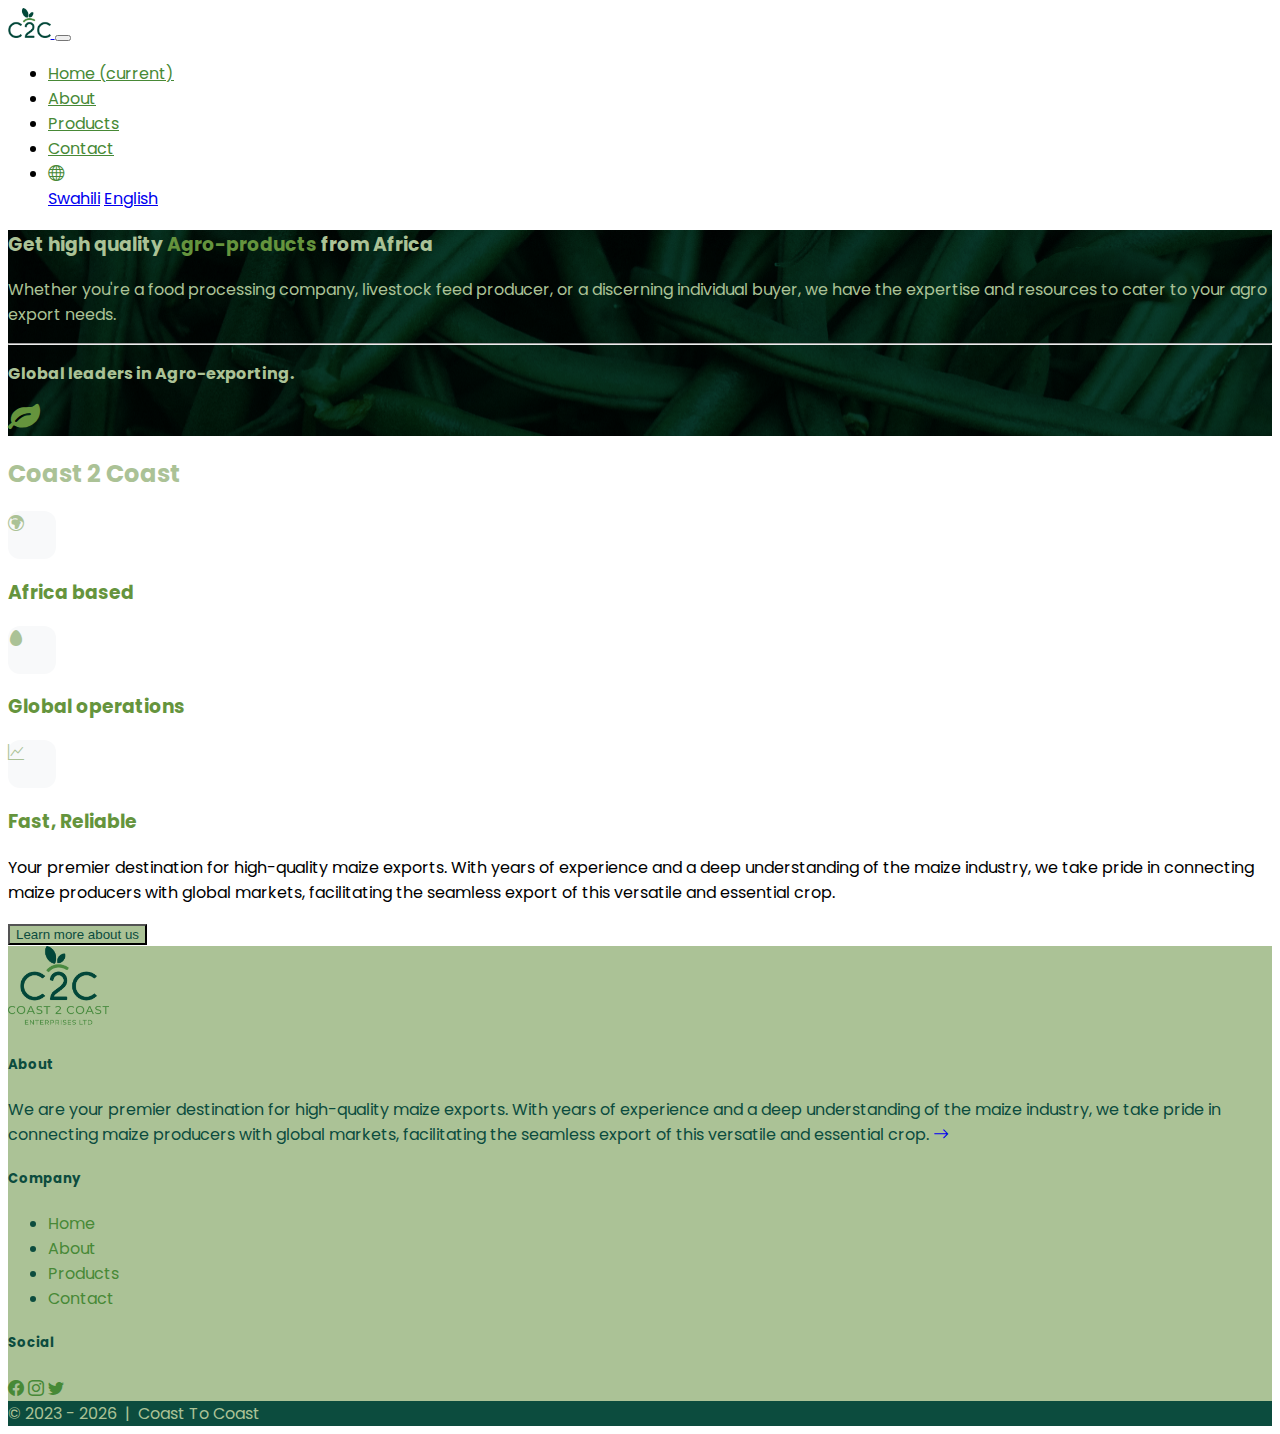
<file: index.html>
<!DOCTYPE html>
<html lang="en">

<head>
    <meta charset="UTF-8">
    <meta http-equiv="X-UA-Compatible" content="IE=edge">
    <meta name="viewport" content="width=device-width, initial-scale=1.0">
    <title>Coast2Coast - Home</title>

    <!-- Favicon -->
    <link rel="apple-touch-icon" sizes="180x180" href="/apple-touch-icon.png">
    <link rel="icon" type="image/png" sizes="32x32" href="/favicon-32x32.png">
    <link rel="icon" type="image/png" sizes="16x16" href="/favicon-16x16.png">
    <link rel="manifest" href="/site.webmanifest">
    <link rel="mask-icon" href="/safari-pinned-tab.svg" color="#5bbad5">
    <meta name="msapplication-TileColor" content="#da532c">
    <meta name="theme-color" content="#ffffff">

    <!-- Custom Styles -->
    <link rel="stylesheet" href="res/css/c2c.css">

    <!-- Bootstrap CDN -->
    <link href="https://cdn.jsdelivr.net/npm/bootstrap@5.0.2/dist/css/bootstrap.min.css" rel="stylesheet"
        integrity="sha384-EVSTQN3/azprG1Anm3QDgpJLIm9Nao0Yz1ztcQTwFspd3yD65VohhpuuCOmLASjC" crossorigin="anonymous">
    <script src="https://cdn.jsdelivr.net/npm/bootstrap@5.0.2/dist/js/bootstrap.bundle.min.js"
        integrity="sha384-MrcW6ZMFYlzcLA8Nl+NtUVF0sA7MsXsP1UyJoMp4YLEuNSfAP+JcXn/tWtIaxVXM"
        crossorigin="anonymous"></script>

    <!-- Bootstrap icons CDN -->
    <link rel="stylesheet" href="https://cdn.jsdelivr.net/npm/bootstrap-icons@1.10.5/font/bootstrap-icons.css">

    <!-- FontAwesome Icons -->
    <link rel="stylesheet" href="https://cdn.jsdelivr.net/npm/font-awesome@4.7.0/css/font-awesome.min.css">

    <!-- Google fonts -->
    <link rel="preconnect" href="https://fonts.googleapis.com">
    <link rel="preconnect" href="https://fonts.gstatic.com" crossorigin>
    <link
        href="https://fonts.googleapis.com/css2?family=Poppins:ital,wght@0,100;0,200;0,300;0,400;0,500;0,600;0,700;0,800;0,900;1,100;1,200;1,300;1,400;1,500;1,600;1,700;1,800;1,900&display=swap"
        rel="stylesheet">

    <style>
        .feature-icon {
            width: 4rem;
            height: 4rem;
            border-radius: .75rem;
        }

        .icon-square {
            width: 3rem;
            height: 3rem;
            border-radius: .75rem;
        }

        .text-shadow-1 {
            text-shadow: 0 .125rem .25rem rgba(0, 0, 0, .25);
        }

        .text-shadow-2 {
            text-shadow: 0 .25rem .5rem rgba(0, 0, 0, .25);
        }

        .text-shadow-3 {
            text-shadow: 0 .5rem 1.5rem rgba(0, 0, 0, .25);
        }

        .card-cover {
            background-repeat: no-repeat;
            background-position: center center;
            background-size: cover;
        }

        .feature-icon-small {
            width: 3rem;
            height: 3rem;
        }
    </style>

</head>

<body>
    <header>
        <nav class="navbar navbar-expand-sm navbar-light bg-light">
            <div class="container">
                <a class="navbar-brand" href="#">
                    <img src="./res/images/logo/c2c-symbol.png" alt="coast-to-coast-logo" id="topLogo">
                </a>
                <button class="navbar-toggler d-lg-none" type="button" data-bs-toggle="collapse"
                    data-bs-target="#collapsibleNavId" aria-controls="collapsibleNavId" aria-expanded="false"
                    aria-label="Toggle navigation">
                    <span class="navbar-toggler-icon"></span>
                </button>
                <div class="collapse navbar-collapse ml-auto" id="collapsibleNavId">
                    <ul class="navbar-nav ms-auto mt-2 mt-lg-0 text-end">
                        <li class="nav-item">
                            <a class="nav-link active" href="index.html" aria-current="page">Home <span
                                    class="visually-hidden">(current)</span></a>
                        </li>
                        <li class="nav-item">
                            <a class="nav-link" href="about.html">About</a>
                        </li>
                        <li class="nav-item">
                            <a class="nav-link" href="products.html">Products</a>
                        </li>
                        <li class="nav-item">
                            <a class="nav-link" href="contact.html">Contact</a>
                        </li>
                        <li class="nav-item dropdown">
                            <a class="nav-link dropdown-toggle" href="#" id="langs" data-bs-toggle="dropdown"
                                aria-haspopup="true" aria-expanded="false">
                                <i class="bi bi-globe"></i>
                            </a>
                            <div class="dropdown-menu dropdown-menu-end" aria-labelledby="dropdownId" id="langsDrop">
                                <a class="dropdown-item" href="#">Swahili</a>
                                <a class="dropdown-item" href="#">English</a>
                            </div>
                        </li>
                    </ul>
                </div>
            </div>
        </nav>
    </header>

    <!-- beginning of page contents -->
    <main class="pb-5">
        <!-- <div class="jumbo-carousel carousel-fade"> -->
            <!-- jumbo based on carousel -->
            <!-- <div id="jumboCarousel" class="carousel slide" data-bs-ride="carousel"
                style="background-color: #0C4C3Eff;background-blend-mode: multiply;">
                <div class="carousel-inner">
                    <div class="carousel-item active">
                        <img src="./res/images/imgs/tea-farm.png" class="d-block w-100 img-fluid" alt="...">
                        <div class="carousel-caption d-md-block py-5">
                            <h3 class="display-5 fw-bold">Get high quality <span id="prod">Agro-products</span> from
                                Africa</h3>
                            <p class="fs-4 text-start mb-5">
                                Lorem ipsum dolor sit amet, consectetur adipisicing elit. Dolores perferendis est aut
                                amet vitae tempore consequatur, ex quaerat fugit velit, deleniti pariatur? Voluptatum
                                cum mollitia quod, quae suscipit molestias et.
                            </p>
                            <a href="#begin">
                                <i class="fa fa-leaf jumbo-icon fa-2x" aria-hidden="true"></i>
                            </a>
                            <div class="vertical-space my-5 py-5 py-xs-1 py-sm-1">

                            </div>
                        </div>
                    </div>
                    <div class="carousel-item">
                        <img src="./res/images/imgs/beans.png" class="d-block w-100 img-fluid" alt="...">
                        <div class="carousel-caption d-md-block">
                            <h3 class="display-5 fw-bold">Get high quality <span id="prod">Agro-products</span> from
                                Africa</h3>
                            <p class="fs-4 text-start">
                                Lorem ipsum dolor sit amet, consectetur adipisicing elit. Dolores perferendis est aut
                                amet vitae tempore consequatur, ex quaerat fugit velit, deleniti pariatur? Voluptatum
                                cum mollitia quod, quae suscipit molestias et.
                            </p>
                            <a href="#begin">
                                <i class="fa fa-leaf jumbo-icon fa-2x" aria-hidden="true"></i>
                            </a>
                        </div>
                    </div>
                    <div class="carousel-item">
                        <img src="./res/images/imgs/sunflower.png" class="d-block w-100 img-fluid" alt="...">
                        <div class="carousel-caption d-md-block">
                            <h3 class="display-5 fw-bold">Get high quality <span id="prod">Agro-products</span> from
                                Africa
                            </h3>
                            <p class="fs-4 text-start">
                                Lorem ipsum dolor sit amet, consectetur adipisicing elit. Dolores perferendis est aut
                                amet vitae tempore consequatur, ex quaerat fugit velit, deleniti pariatur? Voluptatum
                                cum mollitia quod, quae suscipit molestias et.
                            </p>
                            <a href="#begin">
                                <i class="fa fa-leaf jumbo-icon fa-2x" aria-hidden="true"></i>
                            </a>
                        </div>
                    </div>
                </div>
            </div>-->
            <!-- end of carousel based jumbo -->
            <!-- End of jumbotron -->
        </div>

        <div class="jumbo-new img-fluid py-5" id="jumboNew">
            <div class="container">
                <div class="jumbotron jumbotron-fluid">
                    <h3 class="display-5 fw-bold">Get high quality <span id="prod">Agro-products</span> from
                        Africa
                    </h3>
                    <p class="lead">
                        Whether you're a food processing company, livestock feed producer, or a discerning individual buyer, we 
                        have the expertise and resources to cater to your agro export needs.</p>
                    <hr class="my-4">
                    <p>
                        <b>Global leaders in Agro-exporting.</b>
                    </p>
                    <div class="vertical-space my-4 py-4">

                    </div>
                    <a href="#begin">
                        <i class="fa fa-leaf jumbo-icon fa-2x" aria-hidden="true"></i>
                    </a>
                </div>
            </div>
        </div>

        <div class="container">
            <h2 class="page-title pt-5" id="begin">Coast 2 Coast</h2>
        </div>

        <div class="container">
            <div class="row pt-2 row-cols-1 row-cols-lg-3">
                <div class="col d-flex align-items-start">
                    <div
                        class="icon-square text-body-emphasis bg-body-secondary d-inline-flex align-items-center justify-content-center fs-4 flex-shrink-0 me-3">
                        <i class="bi bi-globe-europe-africa home-icon" width="1em" height="1em"></i>
                    </div>
                    <div>
                        <h3 class="fs-2 text-body-emphasis feats">Africa based</h3>
                        <!-- <p>
                            From the heart of Africa, we provide the best agro exports to the World with high quality and
                            
                        </p> -->
                    </div>
                </div>
                <div class="col d-flex align-items-start">
                    <div
                        class="icon-square text-body-emphasis bg-body-secondary d-inline-flex align-items-center justify-content-center fs-4 flex-shrink-0 me-3">
                        <i class="bi bi-egg-fill home-icon" width="1em" height="1em"></i>
                    </div>
                    <div>
                        <h3 class="fs-2 text-body-emphasis feats">Global operations</h3>
                        <!-- <p>
                            We are top providers of high-quality agricultural products globally. We
                            prioritize sustainability, responsible farming practices, and economic growth in the agricultural
                            sector.
                        </p> -->
                    </div>
                </div>
                <div class="col d-flex align-items-start">
                    <div
                        class="icon-square text-body-emphasis bg-body-secondary d-inline-flex align-items-center justify-content-center fs-4 flex-shrink-0 me-3">
                        <i class="bi bi-graph-up home-icon" width="1em" height="1em"></i>
                    </div>
                    <div>
                        <h3 class="fs-2 text-body-emphasis feats">Fast, Reliable</h3>
                        <!-- <p>
                            If you are looking for fast and reliable service, Coast2Coast is the best choice
                            we value our time so yours. We value your choice to work with us, we will never let you down.
                        </p> -->
                    </div>
                </div>
            </div>
            <div class="row">
                <p class="pt-5">
                    Your premier destination for high-quality maize exports. With years of experience and a deep understanding of the maize industry, we take pride in
                    connecting maize producers with global markets, facilitating the seamless export of this versatile and essential crop.
                    <br>
                </p>
            </div>
            <button type="button" class="btn btn-link abt-btn-link" id="homeBtn">
                <a href="about.html" id="abtLink">
                    Learn more about us
                </a>
            </button>
        </div>
    </main>

    <footer class="page-footer font-small">
        <div class="pt-5 pb-4" id="footerContent">
            <div class="container text-md-left">
                <div class="row">
                    <div class="col-md-3 mb-3">
                        <img src="./res/images/logo/c2c.png" alt="c2c-footer-logo" id="footerLogo">
                    </div>
                    <div class="col-md-5 mt-md-0 mt-3 mb-3">
                        <h5 class="text">About</h5>
                        <p>We are your premier destination for high-quality maize
                            exports. With years of experience and a deep understanding of the maize
                            industry, we take pride in connecting maize producers with global
                            markets, facilitating the seamless export of this versatile and
                            essential crop.
                            <a href="about.html">
                                <i class="bi bi-arrow-right"></i>
                            </a>
                        </p>
                    </div>
                    <!-- <hr class="clearfix w-100 d-md-none pb-3"> -->
                    <div class="col-md-2 mb-md-0 mb-3">
                        <h5 class="text">Company</h5>
                        <ul class="list-unstyled">
                            <li class="ft-nav-link">
                                <a href="index.html">Home</a>
                            </li>
                            <li class="ft-nav-link">
                                <a href="about.html">About</a>
                            </li>
                            <li class="ft-nav-link">
                                <a href="products.html">Products</a>
                            </li>
                            <li class="ft-nav-link">
                                <a href="contact.html">Contact</a>
                            </li>
                        </ul>
                    </div>
                    <div class="col-md-2 mb-md-0 mb-3">
                        <h5 class="text">Social</h5>
                        <a href="#!" class="footer-link">
                            <i class="bi bi-facebook footer-social-icon"></i>
                        </a>
                        <a href="#!" class="footer-link">
                            <i class="bi bi-instagram footer-social-icon"></i>
                        </a>
                        <a href="#!" class="footer-link">
                            <i class="bi bi-twitter footer-social-icon"></i>
                        </a>
                    </div>
                </div>
            </div>
        </div>
        <div class="footer-copyright text-center py-3" id="copyleft">© 2023 -
            <script>
                document.write(new Date().getFullYear());
            </script>
            &nbsp;|&nbsp;
            <a href="#" class="copyleft-link">Coast To Coast</a>
        </div>
    </footer>

    <!-- Scripts -->
    <script src="https://cdn.jsdelivr.net/npm/jquery@3.6.1/dist/jquery.slim.min.js"></script>
    <script src="https://cdn.jsdelivr.net/npm/popper.js@1.16.1/dist/umd/popper.min.js"></script>
    <script src="https://cdn.jsdelivr.net/npm/bootstrap@4.6.2/dist/js/bootstrap.bundle.min.js"></script>
    <!-- WhatsApp btn -->
    <script src="./res/js/whatsapp-btn.js"></script>
    <script src="./res/js/custom-carousel.js"></script>
</body>

</html>
</file>
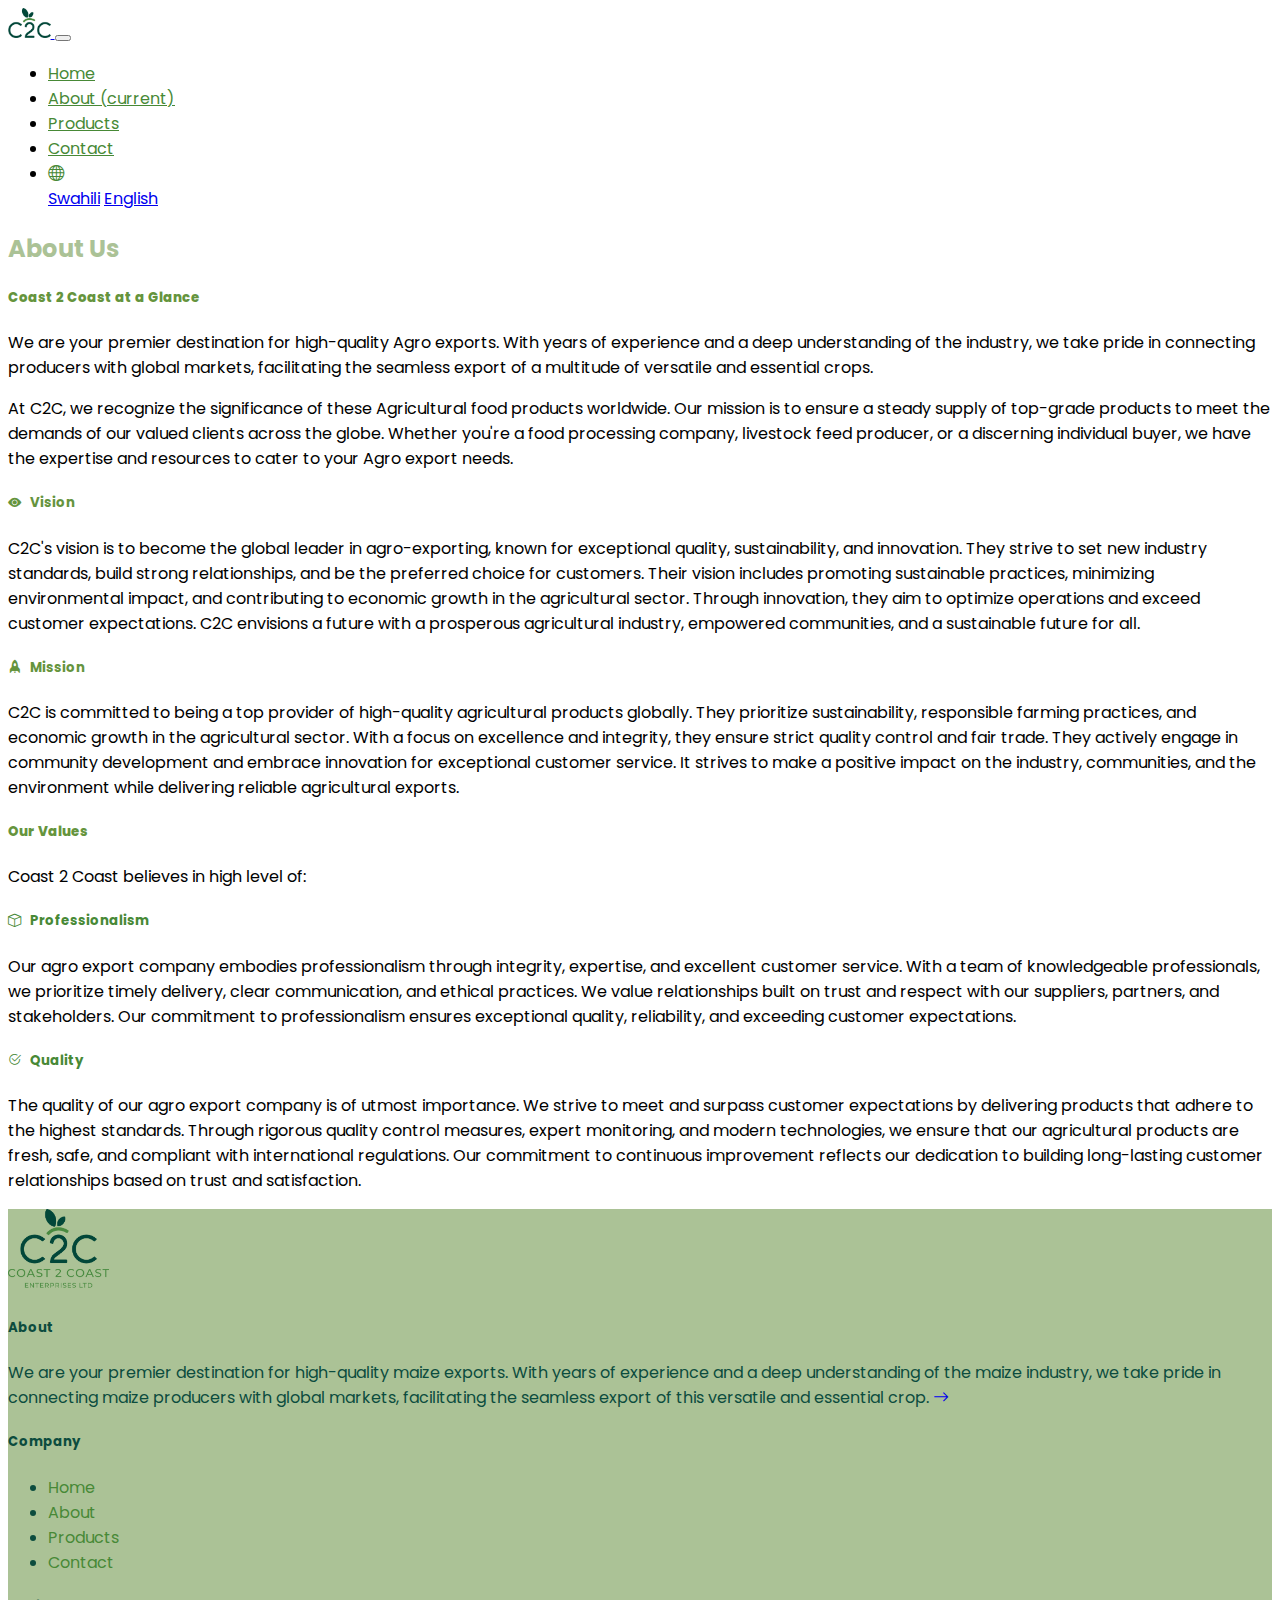
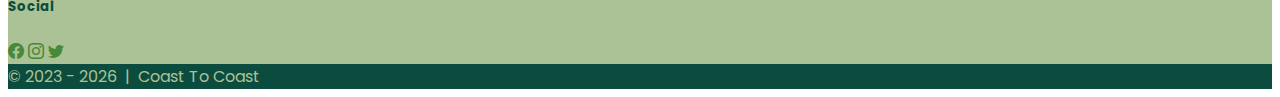
<file: about.html>
<!DOCTYPE html>
<html lang="en">

<head>
    <meta charset="UTF-8">
    <meta http-equiv="X-UA-Compatible" content="IE=edge">
    <meta name="viewport" content="width=device-width, initial-scale=1.0">
    <title>Coast To Coast - About Us</title>

    <!-- Favicon -->
    <link rel="apple-touch-icon" sizes="180x180" href="/apple-touch-icon.png">
    <link rel="icon" type="image/png" sizes="32x32" href="/favicon-32x32.png">
    <link rel="icon" type="image/png" sizes="16x16" href="/favicon-16x16.png">
    <link rel="manifest" href="/site.webmanifest">
    <link rel="mask-icon" href="/safari-pinned-tab.svg" color="#5bbad5">
    <meta name="msapplication-TileColor" content="#da532c">
    <meta name="theme-color" content="#ffffff">

    <!-- Custom Styles -->
    <link rel="stylesheet" href="res/css/c2c.css">

    <!-- Bootstrap CDN -->
    <link href="https://cdn.jsdelivr.net/npm/bootstrap@5.0.2/dist/css/bootstrap.min.css" rel="stylesheet"
        integrity="sha384-EVSTQN3/azprG1Anm3QDgpJLIm9Nao0Yz1ztcQTwFspd3yD65VohhpuuCOmLASjC" crossorigin="anonymous">
    <script src="https://cdn.jsdelivr.net/npm/bootstrap@5.0.2/dist/js/bootstrap.bundle.min.js"
        integrity="sha384-MrcW6ZMFYlzcLA8Nl+NtUVF0sA7MsXsP1UyJoMp4YLEuNSfAP+JcXn/tWtIaxVXM"
        crossorigin="anonymous"></script>

    <!-- Bootstrap icons CDN -->
    <link rel="stylesheet" href="https://cdn.jsdelivr.net/npm/bootstrap-icons@1.10.5/font/bootstrap-icons.css">

    <!-- Google fonts -->
    <link rel="preconnect" href="https://fonts.googleapis.com">
    <link rel="preconnect" href="https://fonts.gstatic.com" crossorigin>
    <link
        href="https://fonts.googleapis.com/css2?family=Poppins:ital,wght@0,100;0,200;0,300;0,400;0,500;0,600;0,700;0,800;0,900;1,100;1,200;1,300;1,400;1,500;1,600;1,700;1,800;1,900&display=swap"
        rel="stylesheet">

</head>

<body>
    <header>
        <nav class="navbar navbar-expand-sm navbar-light bg-light">
            <div class="container">
                <a class="navbar-brand" href="#">
                    <img src="./res/images/logo/c2c-symbol.png" alt="coast-to-coast-logo" id="topLogo">
                </a>
                <button class="navbar-toggler d-lg-none" type="button" data-bs-toggle="collapse"
                    data-bs-target="#collapsibleNavId" aria-controls="collapsibleNavId" aria-expanded="false"
                    aria-label="Toggle navigation">
                    <span class="navbar-toggler-icon"></span>
                </button>
                <div class="collapse navbar-collapse ml-auto" id="collapsibleNavId">
                    <ul class="navbar-nav ms-auto mt-2 mt-lg-0 text-end">
                        <li class="nav-item">
                            <a class="nav-link" href="index.html">Home</a>
                        </li>
                        <li class="nav-item">
                            <a class="nav-link active" aria-current="page" href="about.html">About  <span
                                class="visually-hidden">(current)</span></a>
                        </li>
                        <li class="nav-item">
                            <a class="nav-link" href="products.html">Products</a>
                        </li>
                        <li class="nav-item">
                            <a class="nav-link" href="contact.html">Contact</a>
                        </li>
                        <li class="nav-item dropdown">
                            <a class="nav-link dropdown-toggle" href="#" id="langs" data-bs-toggle="dropdown"
                                aria-haspopup="true" aria-expanded="false">
                                <i class="bi bi-globe"></i>
                            </a>
                            <div class="dropdown-menu dropdown-menu-end" aria-labelledby="dropdownId" id="langsDrop">
                                <a class="dropdown-item" href="#">Swahili</a>
                                <a class="dropdown-item" href="#">English</a>
                            </div>
                        </li>
                    </ul>
                </div>
            </div>
        </nav>
    </header>

    <!-- beginning of page contents -->
    <main>

        <section class="pt-5 pb-5">
            <div class="container">
                <h2 class="page-title">About Us</h2>

                <!-- <p class="pb-5"> -->
                    <h5 class="page-subtitle" id="abtGlance">
                        Coast 2 Coast at a Glance
                    </h5>
                    <p>
                        We are your premier destination for high-quality Agro exports. With years of experience
                        and a deep understanding of the industry, we take pride in connecting producers with
                        global markets, facilitating the seamless export of a multitude of versatile and essential crops.
                    </p>
                    <p>
                        At C2C, we recognize the significance of these Agricultural food products worldwide. Our
                        mission is to ensure a steady supply of top-grade products to meet the demands of our
                        valued clients across the globe. Whether you're a food processing company, livestock
                        feed producer, or a discerning individual buyer, we have the expertise and resources to
                        cater to your Agro export needs.
                    </p>
                <!-- </p> -->

                <p class="pt-2">
                    <h5 class="page-subtitle">
                        <i class="bi bi-eye-fill"></i> &nbsp;
                        Vision
                    </h5>
                    <p>
                        C2C's vision is to become the global leader in agro-exporting, known for exceptional quality,
                        sustainability, and innovation. They strive to set new industry standards, build strong
                        relationships, and be the preferred choice for customers. Their vision includes promoting
                        sustainable practices, minimizing environmental impact, and contributing to economic growth in
                        the agricultural sector. Through innovation, they aim to optimize operations and exceed customer
                        expectations. C2C envisions a future with a prosperous agricultural industry, empowered
                        communities, and a sustainable future for all.
                    </p>
                </p>

                <p class="pt-2">
                    <h5 class="page-subtitle">
                        <i class="bi bi-rocket-fill"></i> &nbsp;
                        Mission
                    </h5>
                    <p>
                        C2C is committed to being a top provider of high-quality agricultural products globally. They
                        prioritize sustainability, responsible farming practices, and economic growth in the agricultural
                        sector. With a focus on excellence and integrity, they ensure strict quality control and fair
                        trade. They actively engage in community development and embrace innovation for exceptional
                        customer service. It strives to make a positive impact on the industry, communities, and the
                        environment while delivering reliable agricultural exports.
                    </p>
                </p>
                <p>
                    <h5 class="page-subtitle pt-3" id="abtValues">Our Values</h5>
                    <p>
                        Coast 2 Coast believes in high level of:
                    </p>
                    <div class="row">
                        <div class="col-md-6">
                            <h5 class="about-section-subtitle pb-2">
                                <i class="bi bi-box"></i> &nbsp;
                                Professionalism
                            </h5>
                            <p>
                                Our agro export company embodies professionalism through integrity, expertise,
                                and excellent customer service. With a team of knowledgeable professionals, we
                                prioritize timely delivery, clear communication, and ethical practices. We value
                                relationships built on trust and respect with our suppliers, partners, and
                                stakeholders. Our commitment to professionalism ensures exceptional quality,
                                reliability, and exceeding customer expectations.
                            </p>
                        </div>
                        <div class="col-md-6">
                            <h5 class="about-section-subtitle pb-2">
                                <i class="bi bi-check2-circle"></i> &nbsp;
                                Quality
                            </h5>
                            <p>
                                The quality of our agro export company is of utmost importance. We strive to meet
                                and surpass customer expectations by delivering products that adhere to the highest
                                standards. Through rigorous quality control measures, expert monitoring, and modern
                                technologies, we ensure that our agricultural products are fresh, safe, and
                                compliant with international regulations. Our commitment to continuous improvement
                                reflects our dedication to building long-lasting customer relationships based on
                                trust and satisfaction.
                            </p>
                        </div>
                        <!-- <div class="col-md-4">
                            <h5 class="about-section-subtitle pb-2">
                                <i class="bi bi-box"></i> &nbsp;
                                Quality
                            </h5>
                            <p>
                                The quality of our agro export company is of utmost importance. We strive to meet
                                and surpass customer expectations by delivering products that adhere to the highest
                                standards. Through rigorous quality control measures, expert monitoring, and modern
                                technologies, we ensure that our agricultural products are fresh, safe, and
                                compliant with international regulations. Our commitment to continuous improvement
                                reflects our dedication to building long-lasting customer relationships based on
                                trust and satisfaction.
                            </p>
                        </div> -->
                    </div>
                </p>

            </div>
        </section>

    </main>

    <footer class="page-footer font-small">
        <div class="pt-5 pb-4" id="footerContent">
            <div class="container text-md-left">
                <div class="row">
                    <div class="col-md-3 mb-3">
                        <img src="./res/images/logo/c2c.png" alt="c2c-footer-logo" id="footerLogo">
                    </div>
                    <div class="col-md-5 mt-md-0 mt-3 mb-1">
                        <h5 class="text">About</h5>
                        <p>
                            We are your premier destination for high-quality maize
                            exports. With years of experience and a deep understanding of the maize
                            industry, we take pride in connecting maize producers with global
                            markets, facilitating the seamless export of this versatile and
                            essential crop.
                            <a href="about.html">
                                <i class="bi bi-arrow-right"></i>
                            </a>
                        </p>
                    </div>
                    <!-- <hr class="clearfix w-100 d-md-none pb-3"> -->
                    <div class="col-md-2 mb-md-0 mb-3">
                        <h5 class="text">Company</h5>
                        <ul class="list-unstyled">
                            <li class="ft-nav-link">
                                <a href="index.html">Home</a>
                            </li>
                            <li class="ft-nav-link">
                                <a href="about.html">About</a>
                            </li>
                            <li class="ft-nav-link">
                                <a href="products.html">Products</a>
                            </li>
                            <li class="ft-nav-link">
                                <a href="contact.html">Contact</a>
                            </li>
                        </ul>
                    </div>
                    <div class="col-md-2 mb-md-0 mb-3">
                        <h5 class="text">Social</h5>
                        <a href="#!" class="footer-link">
                            <i class="bi bi-facebook footer-social-icon"></i>
                        </a>
                        <a href="#!" class="footer-link">
                            <i class="bi bi-instagram footer-social-icon"></i>
                        </a>
                        <a href="#!" class="footer-link">
                            <i class="bi bi-twitter footer-social-icon"></i>
                        </a>
                    </div>
                </div>
            </div>
        </div>
        <div class="footer-copyright text-center py-3" id="copyleft">© 2023 -
            <script>
                document.write(new Date().getFullYear());
            </script>
            &nbsp;|&nbsp;
            <a href="#" class="copyleft-link">Coast To Coast</a>
        </div>
    </footer>


    <!-- Scripts -->
    <script src="https://cdn.jsdelivr.net/npm/jquery@3.6.1/dist/jquery.slim.min.js"></script>
    <script src="https://cdn.jsdelivr.net/npm/popper.js@1.16.1/dist/umd/popper.min.js"></script>
    <script src="https://cdn.jsdelivr.net/npm/bootstrap@4.6.2/dist/js/bootstrap.bundle.min.js"></script>
    
    <!-- WhatsApp btn -->
    <script src="./res/js/whatsapp-btn.js"></script>
</body>

</html>
</file>
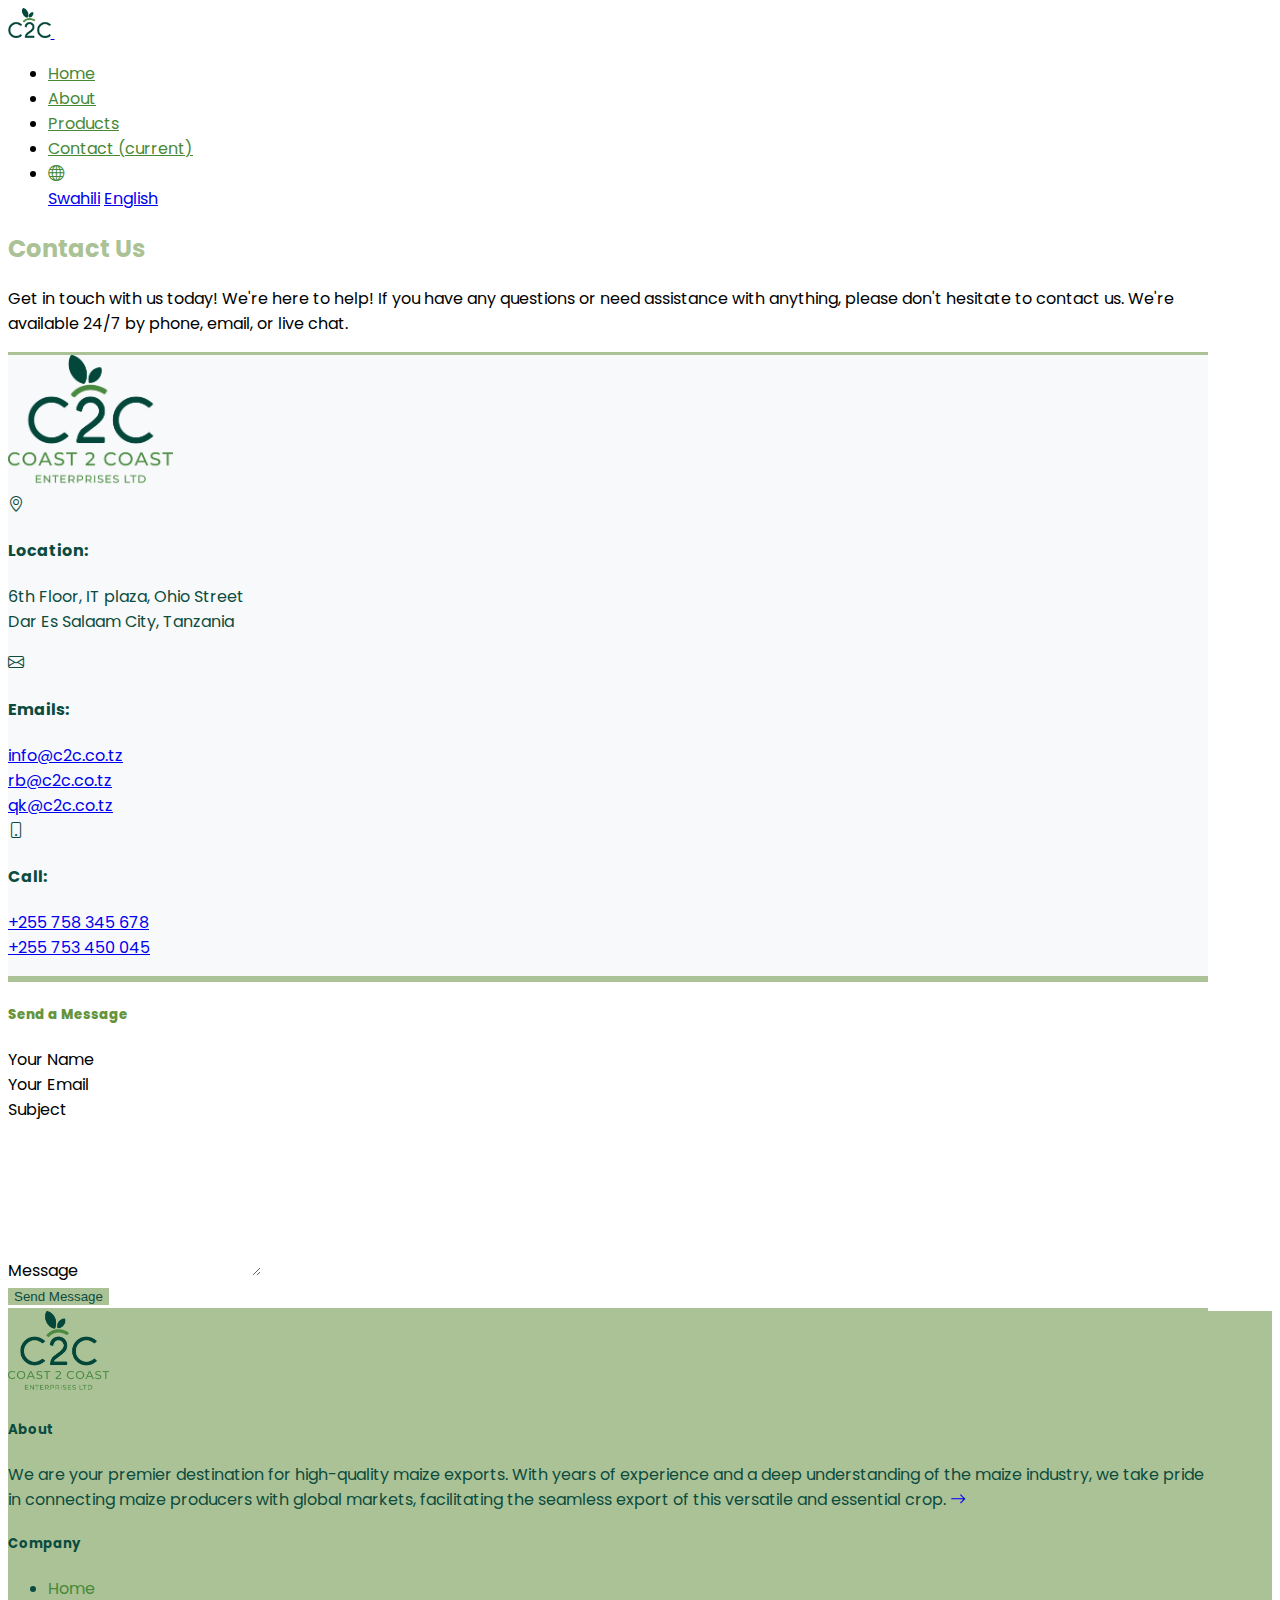
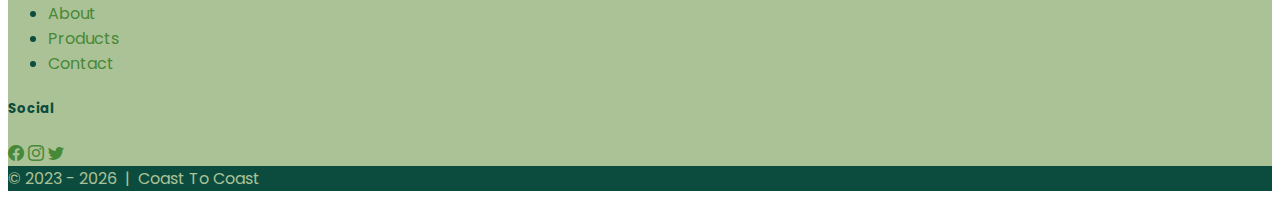
<file: contact.html>
<!DOCTYPE html>
<html lang="en">

<head>
    <meta charset="UTF-8">
    <meta http-equiv="X-UA-Compatible" content="IE=edge">
    <meta name="viewport" content="width=device-width, initial-scale=1.0">
    <title>Coast To Coast - Contact Us</title>

    <!-- Favicon -->
    <link rel="apple-touch-icon" sizes="180x180" href="/apple-touch-icon.png">
    <link rel="icon" type="image/png" sizes="32x32" href="/favicon-32x32.png">
    <link rel="icon" type="image/png" sizes="16x16" href="/favicon-16x16.png">
    <link rel="manifest" href="/site.webmanifest">
    <link rel="mask-icon" href="/safari-pinned-tab.svg" color="#5bbad5">
    <meta name="msapplication-TileColor" content="#da532c">
    <meta name="theme-color" content="#ffffff">

    <!-- Custom Styles -->
    <link rel="stylesheet" href="res/css/c2c.css">
    <link rel="stylesheet" href="res/css/form.css">
    <!-- Bootstrap CDN -->
    <link href="https://cdn.jsdelivr.net/npm/bootstrap@5.0.2/dist/css/bootstrap.min.css" rel="stylesheet"
        integrity="sha384-EVSTQN3/azprG1Anm3QDgpJLIm9Nao0Yz1ztcQTwFspd3yD65VohhpuuCOmLASjC" crossorigin="anonymous">
    <script src="https://cdn.jsdelivr.net/npm/bootstrap@5.0.2/dist/js/bootstrap.bundle.min.js"
        integrity="sha384-MrcW6ZMFYlzcLA8Nl+NtUVF0sA7MsXsP1UyJoMp4YLEuNSfAP+JcXn/tWtIaxVXM"
        crossorigin="anonymous"></script>

    <!-- Bootstrap icons CDN -->
    <link rel="stylesheet" href="https://cdn.jsdelivr.net/npm/bootstrap-icons@1.9.1/font/bootstrap-icons.css">

    <!-- Google fonts -->
    <link rel="preconnect" href="https://fonts.googleapis.com">
    <link rel="preconnect" href="https://fonts.gstatic.com" crossorigin>
    <link
        href="https://fonts.googleapis.com/css2?family=Poppins:ital,wght@0,100;0,200;0,300;0,400;0,500;0,600;0,700;0,800;0,900;1,100;1,200;1,300;1,400;1,500;1,600;1,700;1,800;1,900&display=swap"
        rel="stylesheet">

</head>

<body>
    <header>
        <nav class="navbar navbar-expand-sm navbar-light bg-light">
            <div class="container">
                <a class="navbar-brand" href="#">
                    <img src="./res/images/logo/c2c-symbol.png" alt="coast-to-coast-logo" id="topLogo">
                </a>
                <button class="navbar-toggler d-lg-none" type="button" data-bs-toggle="collapse"
                    data-bs-target="#collapsibleNavId" aria-controls="collapsibleNavId" aria-expanded="false"
                    aria-label="Toggle navigation">
                    <span class="navbar-toggler-icon"></span>
                </button>
                <div class="collapse navbar-collapse ml-auto" id="collapsibleNavId">
                    <ul class="navbar-nav ms-auto mt-2 mt-lg-0 text-end">
                        <li class="nav-item">
                            <a class="nav-link" href="index.html">Home </a>
                        </li>
                        <li class="nav-item">
                            <a class="nav-link" href="about.html">About</a>
                        </li>
                        <li class="nav-item">
                            <a class="nav-link" href="products.html">Products</a>
                        </li>
                        <li class="nav-item">
                            <a class="nav-link active" href="contact.html" aria-current="page">Contact <span
                                    class="visually-hidden">(current)</span></a>
                        </li>
                        <li class="nav-item dropdown">
                            <a class="nav-link dropdown-toggle" href="#" id="langs" data-bs-toggle="dropdown"
                                aria-haspopup="true" aria-expanded="false">
                                <i class="bi bi-globe"></i>
                            </a>
                            <div class="dropdown-menu dropdown-menu-end" aria-labelledby="dropdownId" id="langsDrop">
                                <a class="dropdown-item" href="#">Swahili</a>
                                <a class="dropdown-item" href="#">English</a>
                            </div>
                        </li>
                    </ul>
                </div>
            </div>
        </nav>
    </header>

    <!-- beginning of page contents -->
    <main>

        <section id="contact" class="contact">
            <div class="container mb-5 mt-5 px-2 py-2">

                <div class="section-title">
                    <h2 class="page-title">Contact Us</h2>
                    <p>
                        Get in touch with us today! We're here to help! If you have any questions or
                        need assistance with anything, please don't hesitate to contact us. We're
                        available 24/7 by phone, email, or live chat.
                    </p>
                </div>

                <div class="row px-3">

                    <div class="col-md-4 p-md-5 p-sm-3" id="infoContact">

                        <!-- information section -->
                        <div class="info">
                            <div class="logo pt-3 pb-4">
                                <img src="./res/images/logo/c2c.png" alt="" srcset="" id="contactLogo">
                            </div>

                            <div class="address py-2">
                                <i class="bi bi-geo-alt"></i>
                                <h4 class="info-subtitle">Location:</h4>
                                <p>
                                    6th Floor, IT plaza, Ohio Street <br>
                                    Dar Es Salaam City, Tanzania
                                </p>
                            </div>

                            <div class="email py-2">
                                <i class="bi bi-envelope"></i>
                                <h4 class="info-subtitle">Emails:</h4>
                                <a href="mailto:info@c2c.co.tz">info@c2c.co.tz</a> <br>
                                <a href="mailto:rb@c2c.co.tz">rb@c2c.co.tz</a> <br>
                                <a href="mailto:qk@c2c.co.tz">qk@c2c.co.tz</a>
                            </div>

                            <div class="phone py-2">
                                <i class="bi bi-phone"></i>
                                <h4 class="info-subtitle">Call:</h4>
                                <p>
                                    <a href="tel:+255758345678">
                                    +255 758 345 678
                                    </a>
                                    <br>
                                    <a href="tel:+255753450045">
                                        +255 753 450 045
                                    </a>
                                </p>
                                <p>
                                    
                                </p>
                            </div>
                            <!-- info end -->
                        </div>

                    </div>


                    <div class="col-md-8 p-md-5 pt-sm-3 pb-xs-3" id="contactForm">
                        <!-- contact form -->
                        <h5 class="page-subtitle" id="contactSub">Send a Message</h5>
                        <form action="forms/email.php" method="post" role="form" class="mail-form">
                            <div class="row">
                                <div class="form-group col-md-6">
                                    <label for="name">Your Name</label>
                                    <input type="text" name="name" class="form-control" id="name" required>
                                </div>
                                <div class="form-group col-md-6 mt-3 mt-md-0">
                                    <label for="name">Your Email</label>
                                    <input type="email" class="form-control" name="email" id="email" required>
                                </div>
                            </div>
                            <div class="form-group mt-3">
                                <label for="name">Subject</label>
                                <input type="text" class="form-control" name="subject" id="subject" required>
                            </div>
                            <div class="form-group mt-3">
                                <label for="name">Message</label>
                                <textarea class="form-control" name="message" rows="10" required></textarea>
                            </div>
                            <!-- <div class="my-3">
                                <div class="loading">Loading</div>
                                <div class="error-message"></div>
                                <div class="sent-message">Your message has been sent. Thank you!</div>
                            </div> -->
                            <div class="text-start mt-3"><button type="submit" name="send" class="btn" id="contactBtn">Send Message</button></div>
                        </form>
                    </div>
                </div>
            </div>
        </section>

    </main>

    <footer class="page-footer font-small">
        <div class="pt-5 pb-4" id="footerContent">
            <div class="container text-md-left">
                <div class="row">
                    <div class="col-md-3 mb-3 img-fluid">
                        <img src="./res/images/logo/c2c.png" alt="c2c-footer-logo" id="footerLogo">
                    </div>
                    <div class="col-md-5 mt-md-0 mt-3 mb-3">
                        <h5 class="text">About</h5>
                        <p>We are your premier destination for high-quality maize
                            exports. With years of experience and a deep understanding of the maize
                            industry, we take pride in connecting maize producers with global
                            markets, facilitating the seamless export of this versatile and
                            essential crop.
                            <a href="about.html">
                                <i class="bi bi-arrow-right"></i>
                            </a>
                        </p>
                    </div>
                    <!-- <hr class="clearfix w-100 d-md-none pb-3"> -->
                    <div class="col-md-2 mb-md-0 mb-3">
                        <h5 class="text">Company</h5>
                        <ul class="list-unstyled">
                            <li class="ft-nav-link">
                                <a href="index.html">Home</a>
                            </li>
                            <li class="ft-nav-link">
                                <a href="about.html">About</a>
                            </li>
                            <li class="ft-nav-link">
                                <a href="products.html">Products</a>
                            </li>
                            <li class="ft-nav-link">
                                <a href="contact.html">Contact</a>
                            </li>
                        </ul>
                    </div>
                    <div class="col-md-2 mb-md-0 mb-3">
                        <h5 class="text">Social</h5>
                        <a href="#!" class="footer-link">
                            <i class="bi bi-facebook footer-social-icon"></i>
                        </a>
                        <a href="#!" class="footer-link">
                            <i class="bi bi-instagram footer-social-icon"></i>
                        </a>
                        <a href="#!" class="footer-link">
                            <i class="bi bi-twitter footer-social-icon"></i>
                        </a>
                    </div>
                </div>
            </div>
        </div>
        <div class="footer-copyright text-center py-3" id="copyleft">© 2023 -
            <script>
                document.write(new Date().getFullYear());
            </script>
            &nbsp;|&nbsp;
            <a href="#" class="copyleft-link">Coast To Coast</a>
        </div>
    </footer>

    <!-- Scripts -->
    <script src="https://cdn.jsdelivr.net/npm/jquery@3.6.1/dist/jquery.slim.min.js"></script>
    <script src="https://cdn.jsdelivr.net/npm/popper.js@1.16.1/dist/umd/popper.min.js"></script>
    <script src="https://cdn.jsdelivr.net/npm/bootstrap@4.6.2/dist/js/bootstrap.bundle.min.js"></script>

    <!-- WhatsApp btn -->
    <script src="./res/js/whatsapp-btn.js"></script>
</body>

</html>
</file>
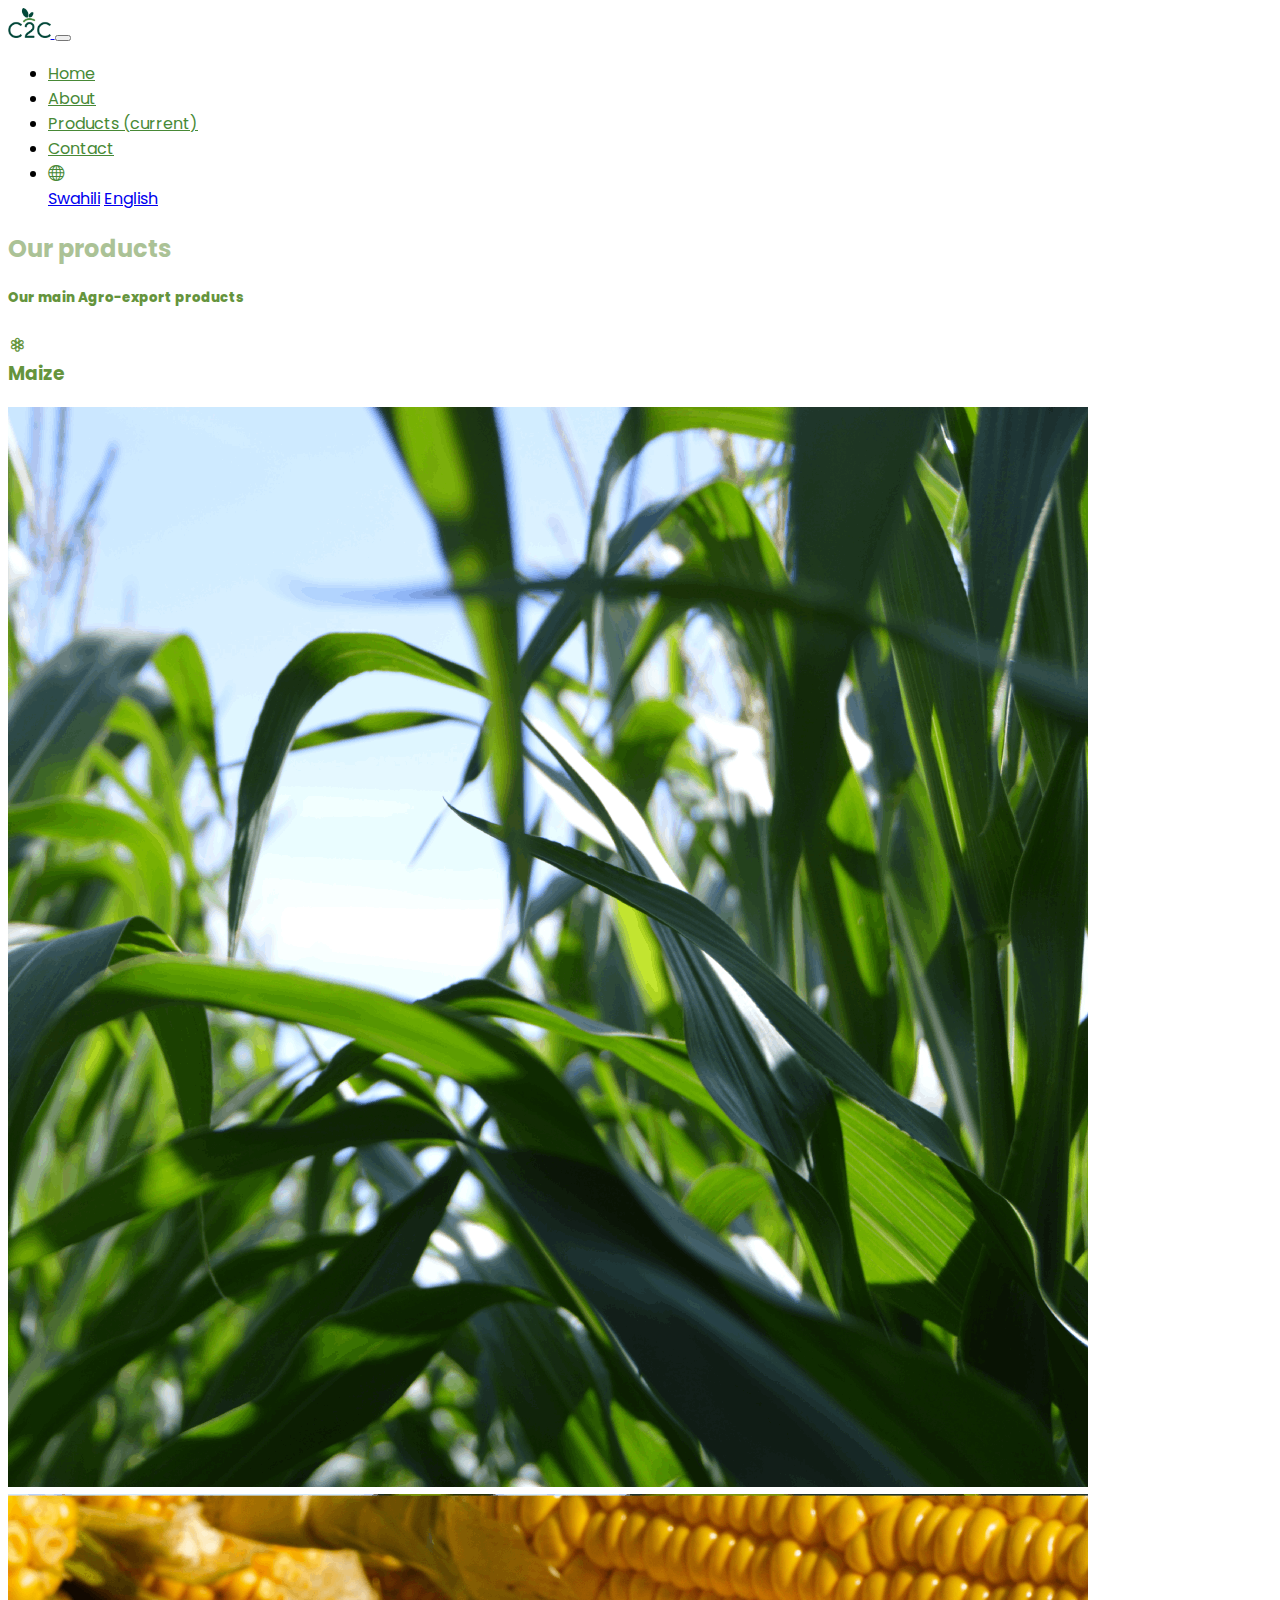
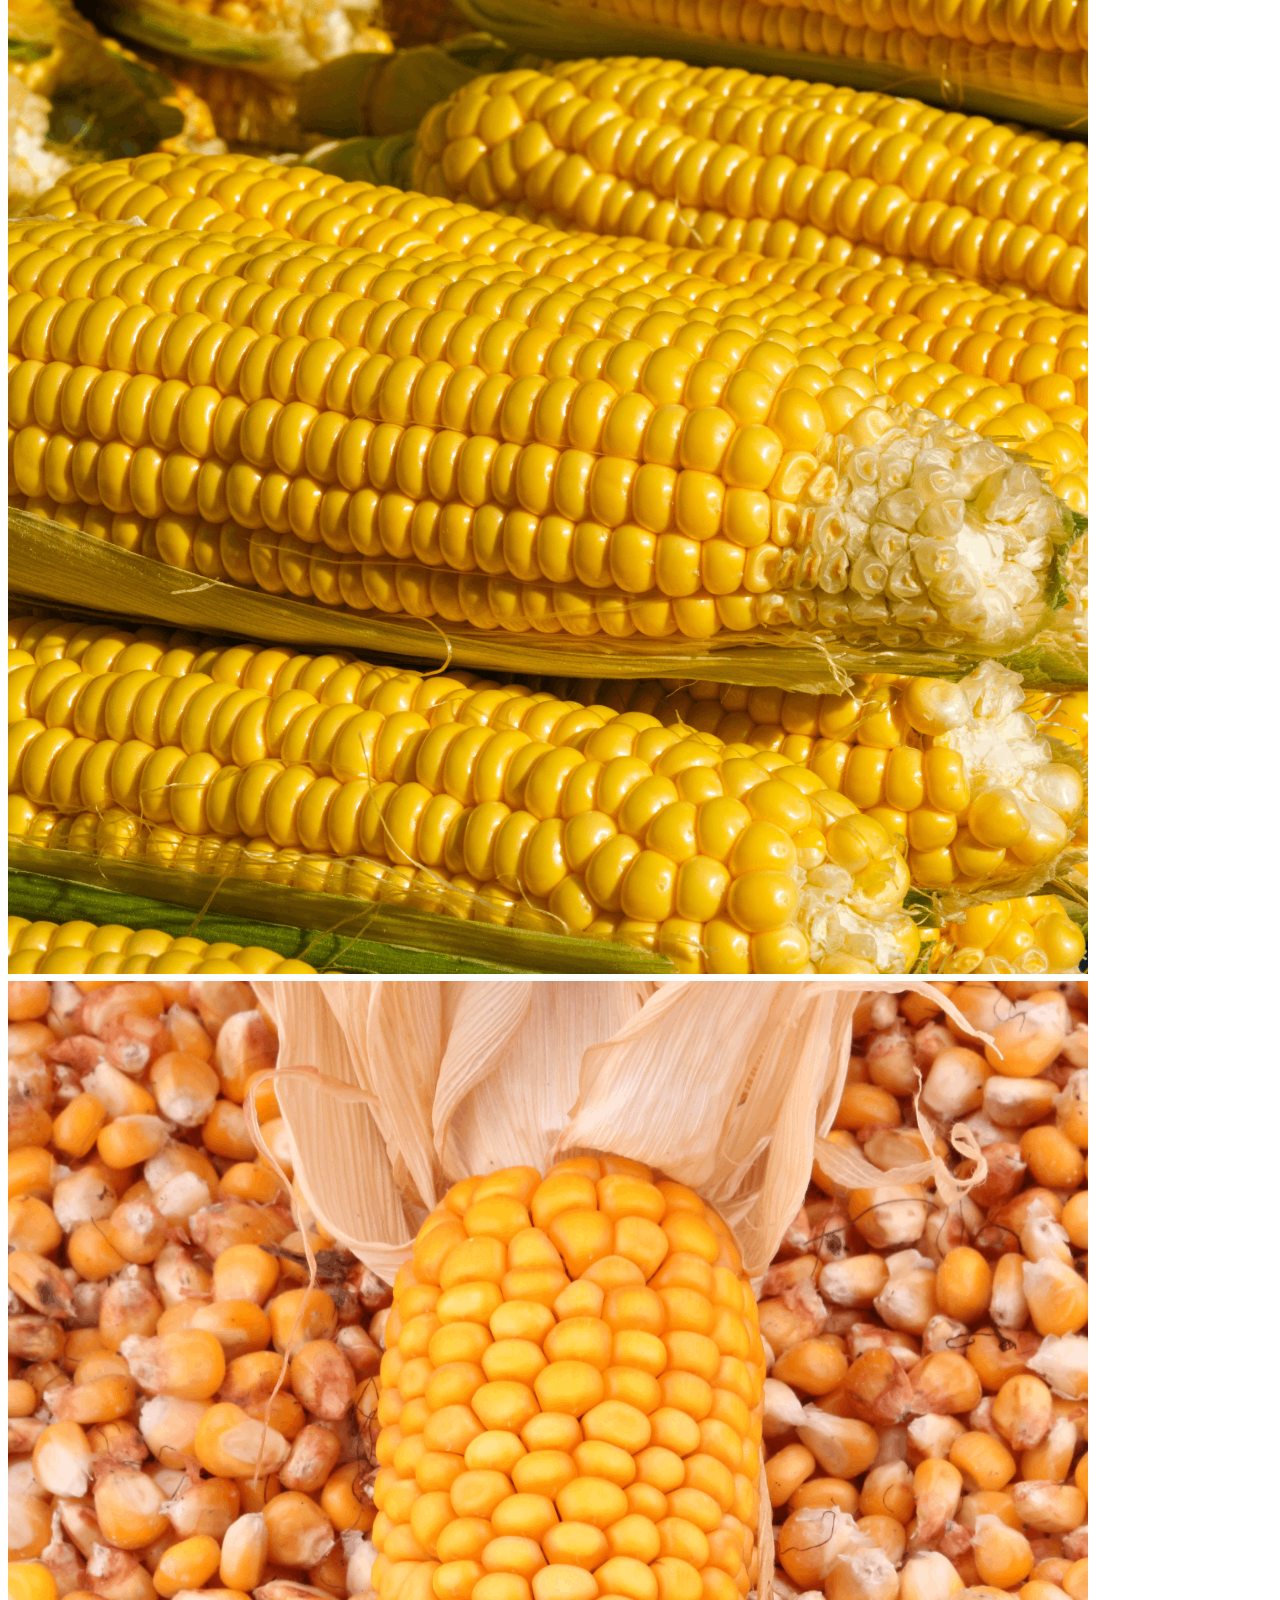
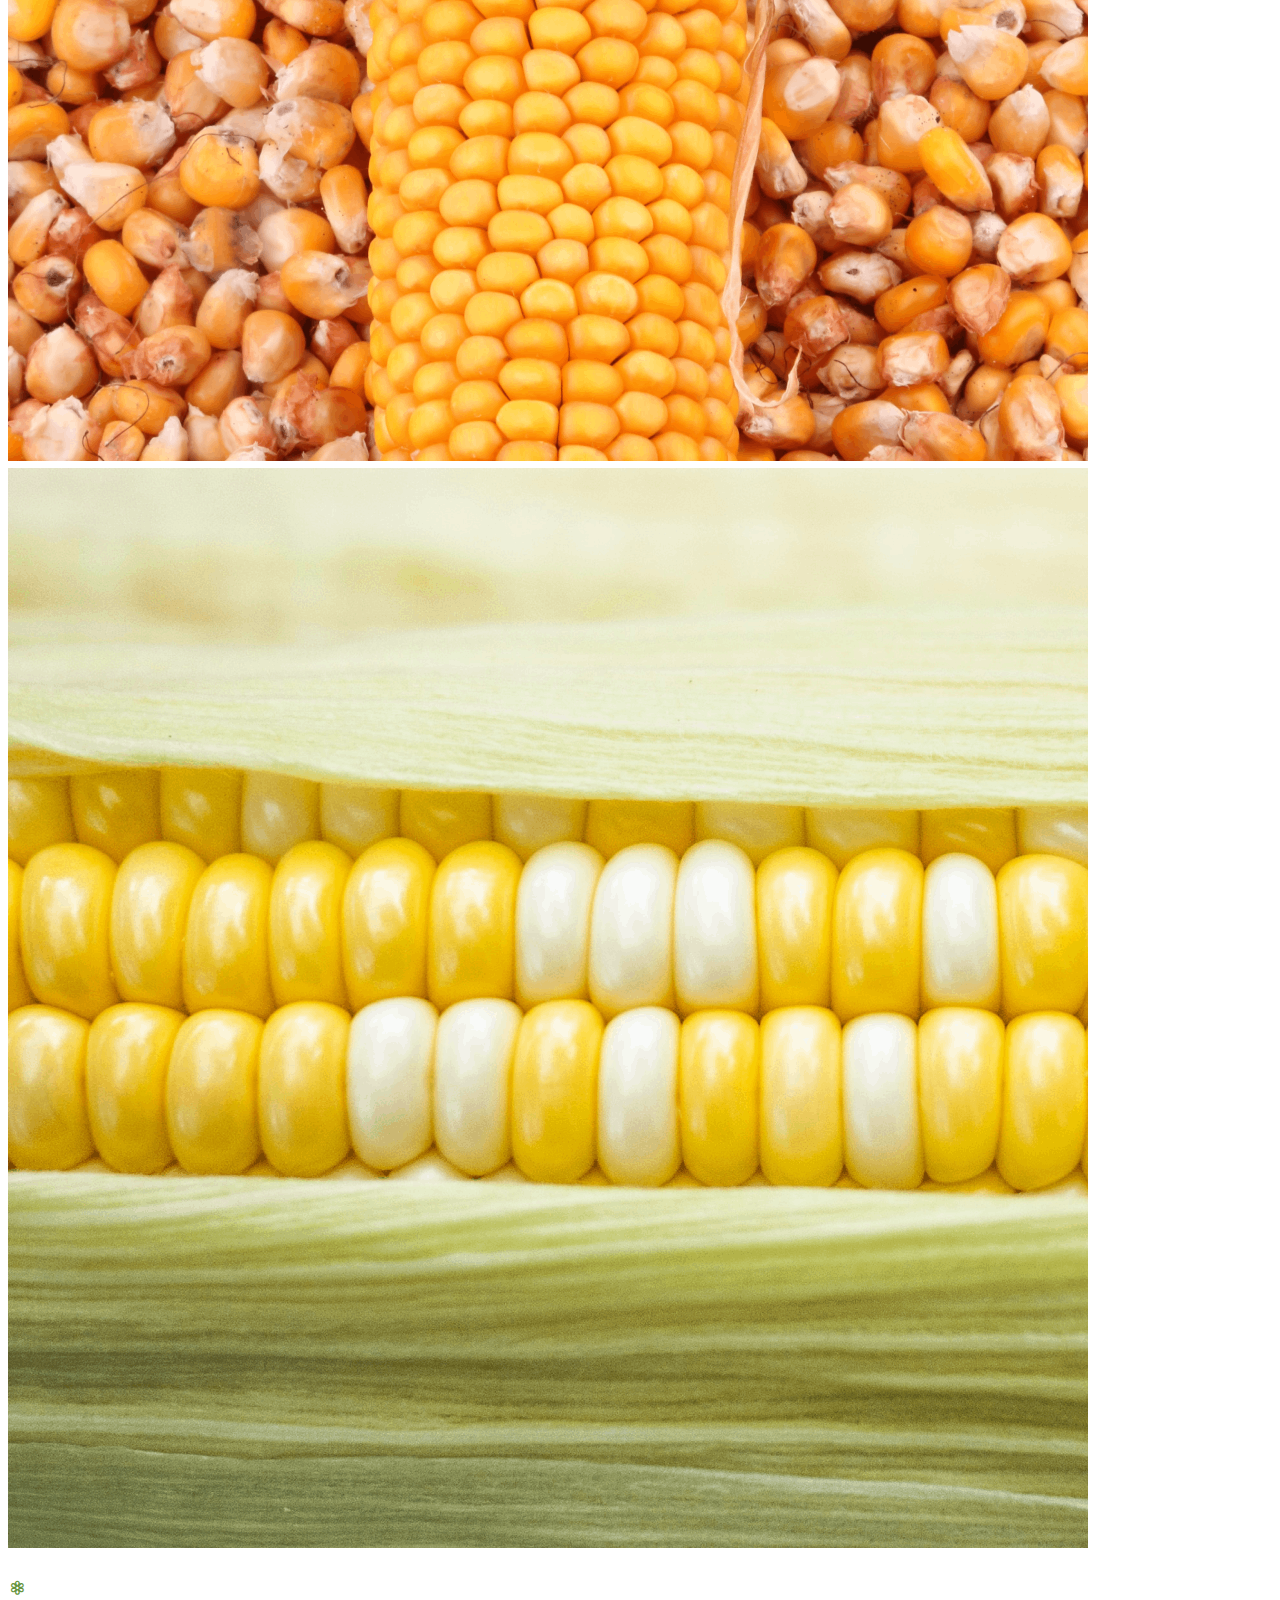
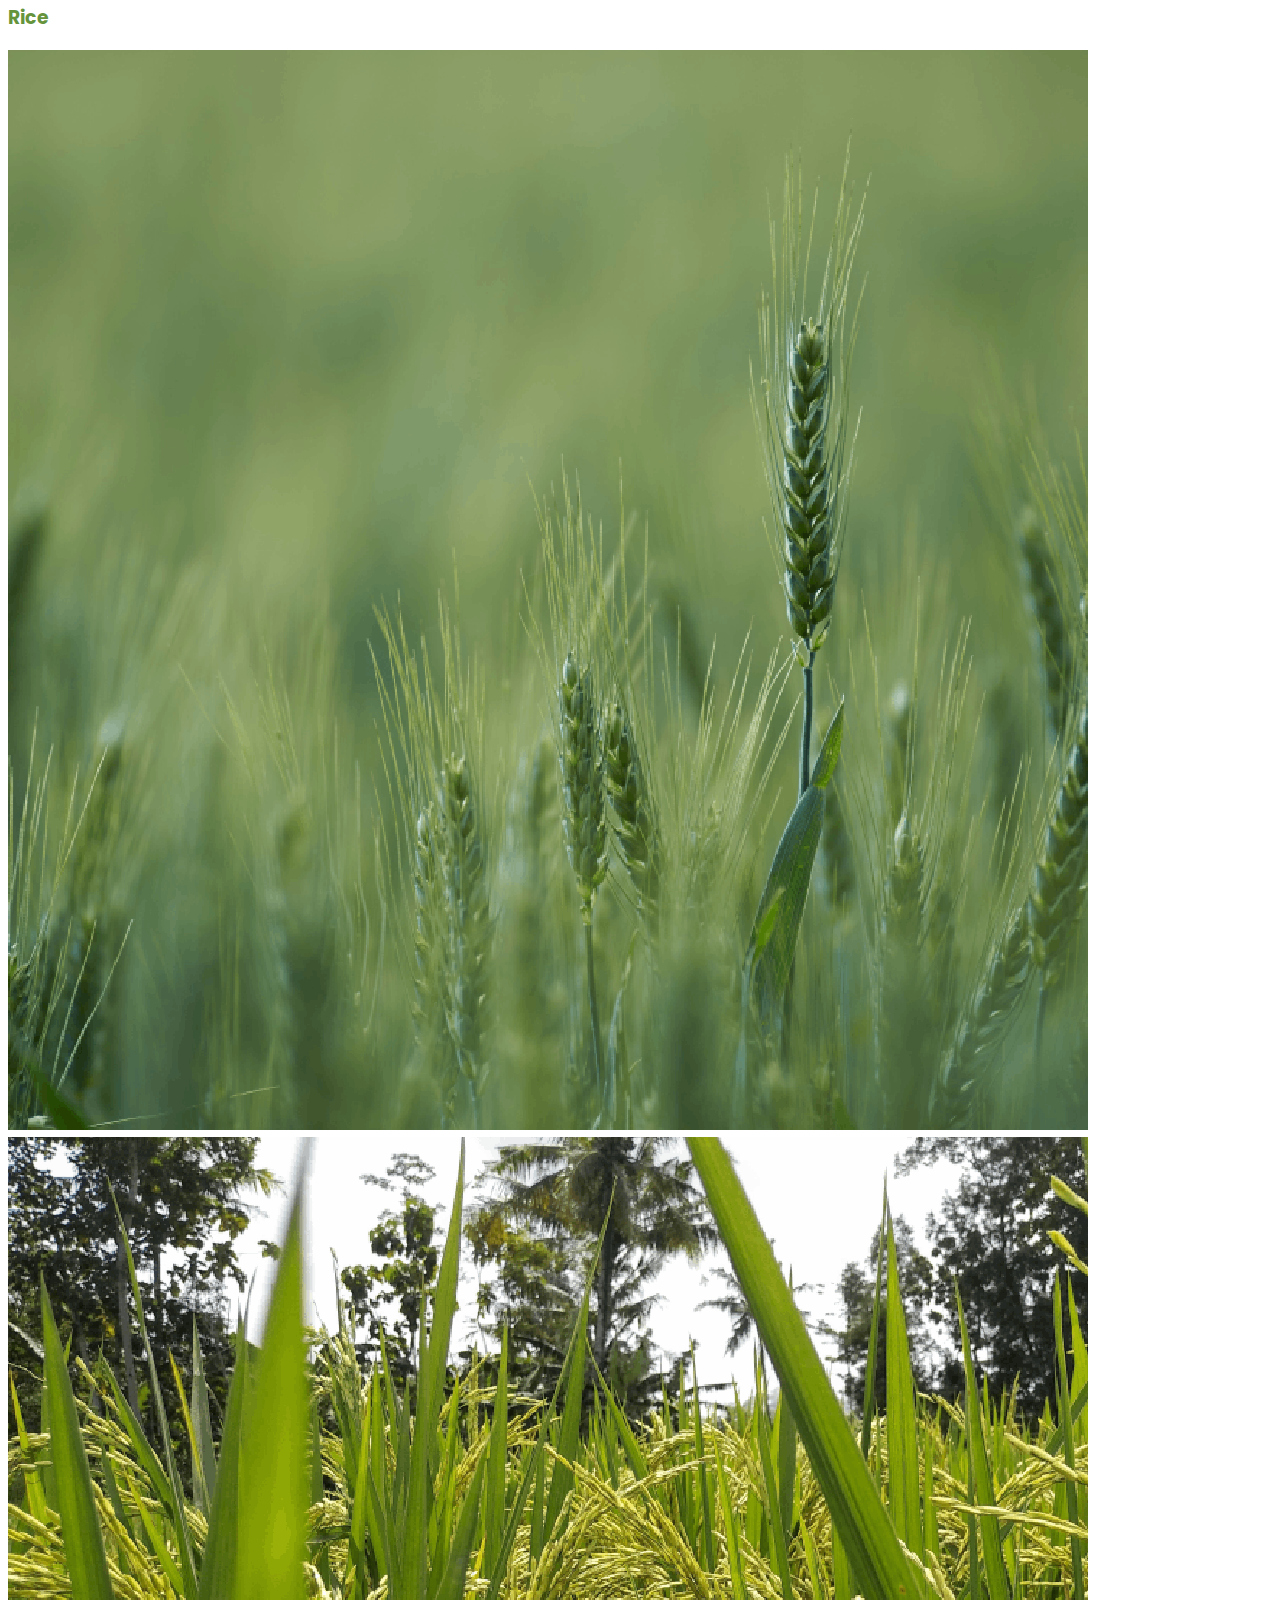
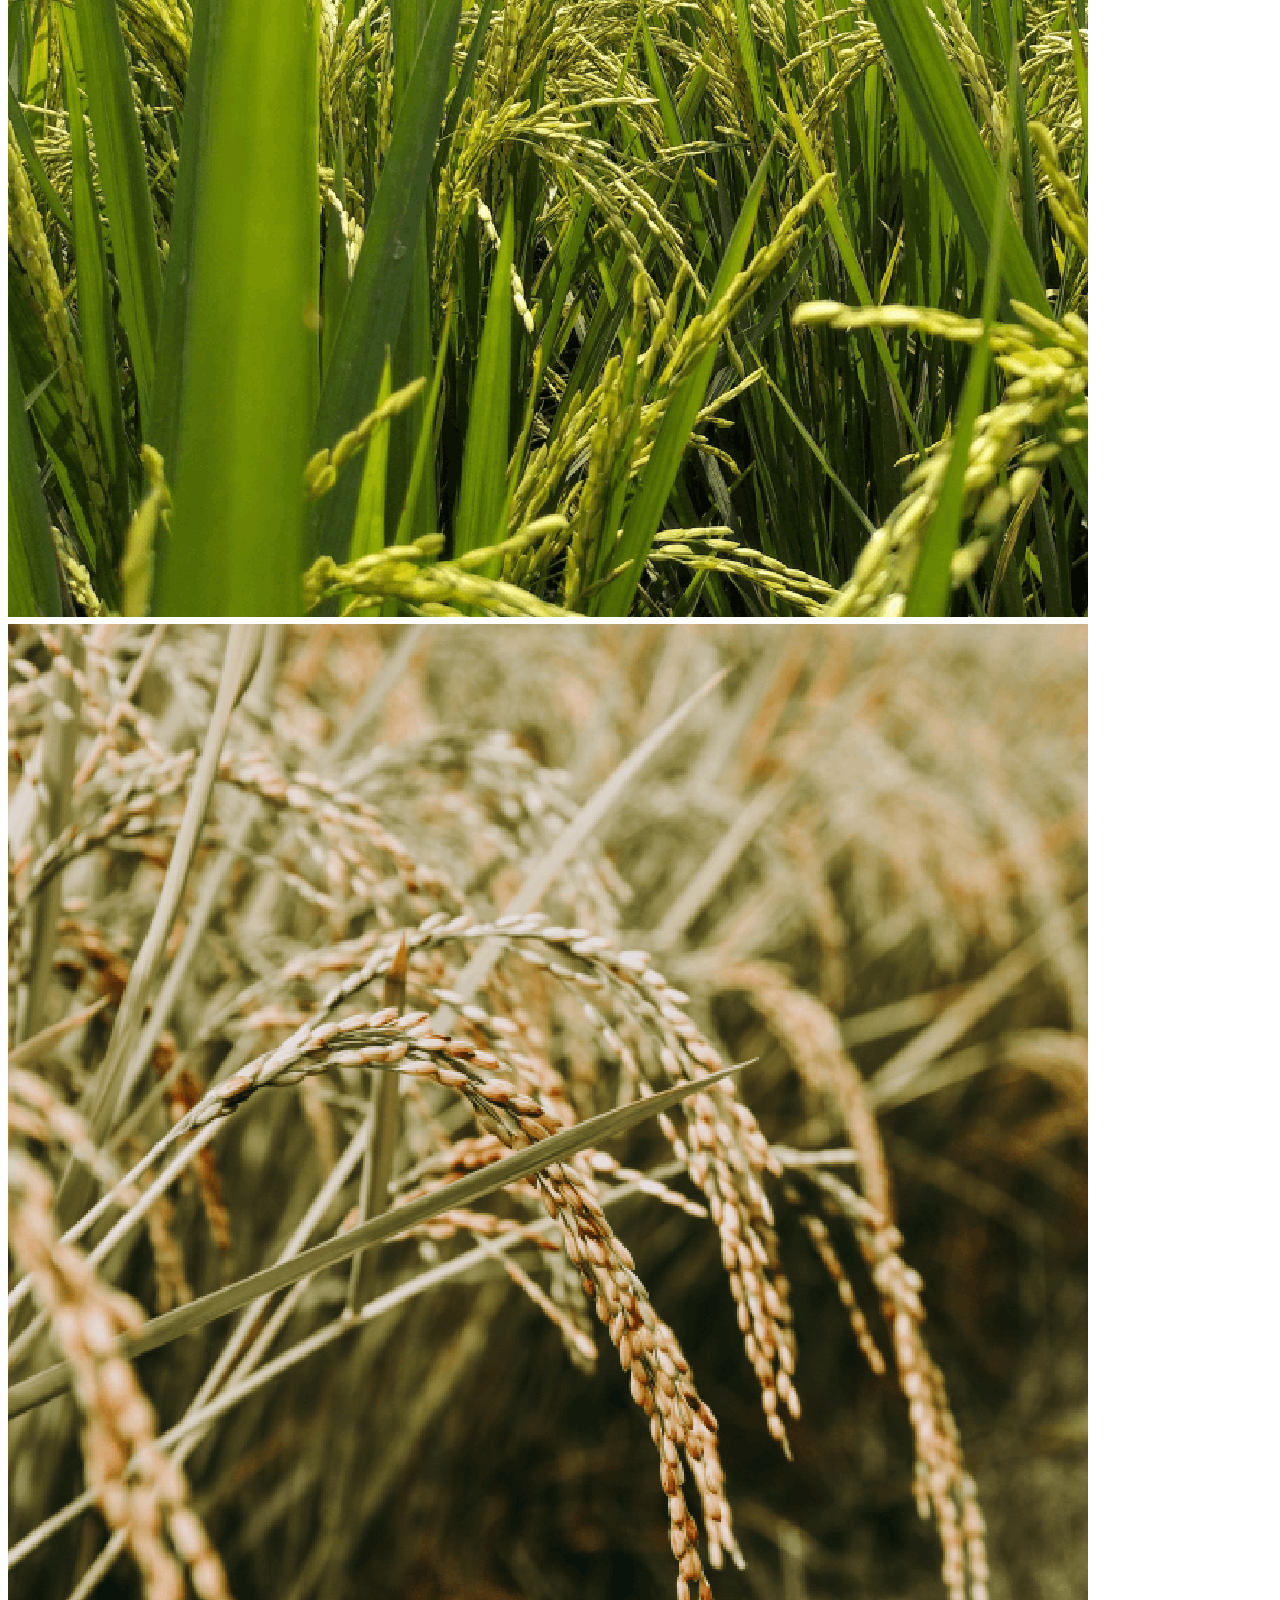
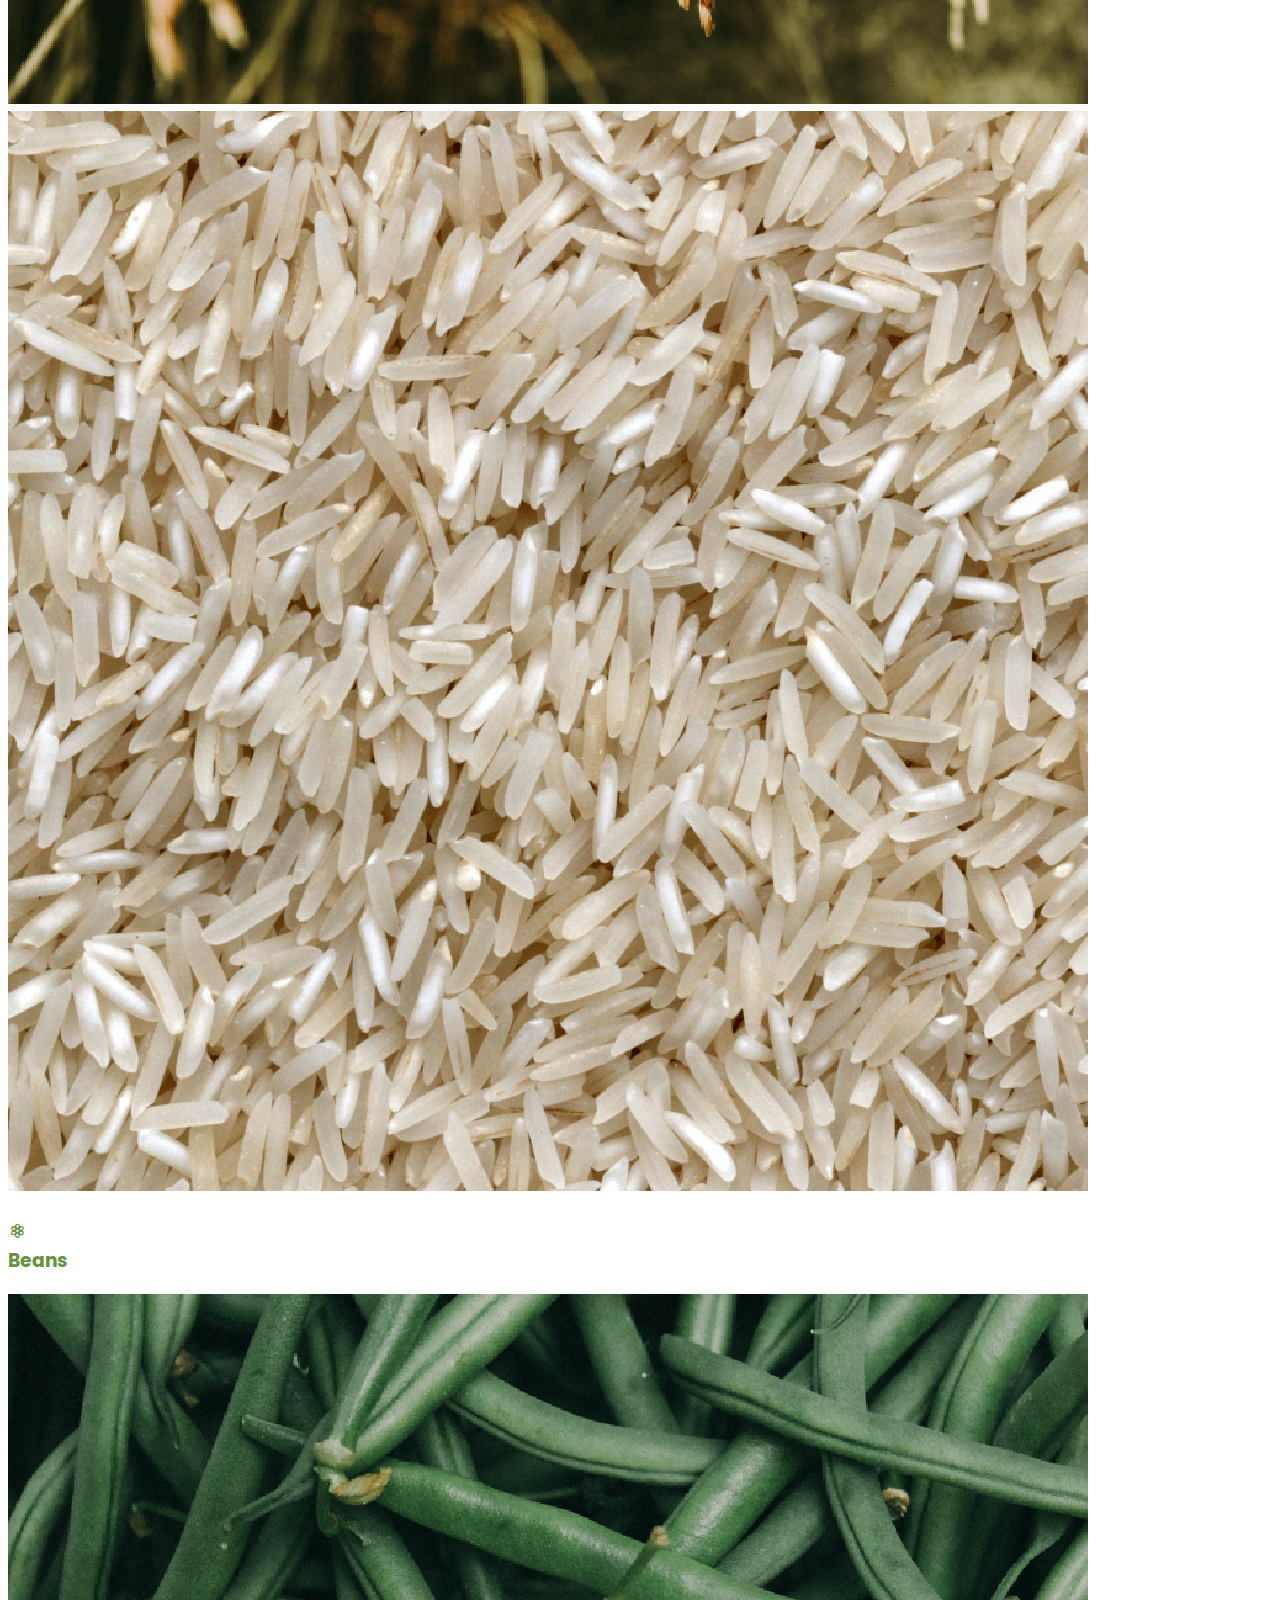
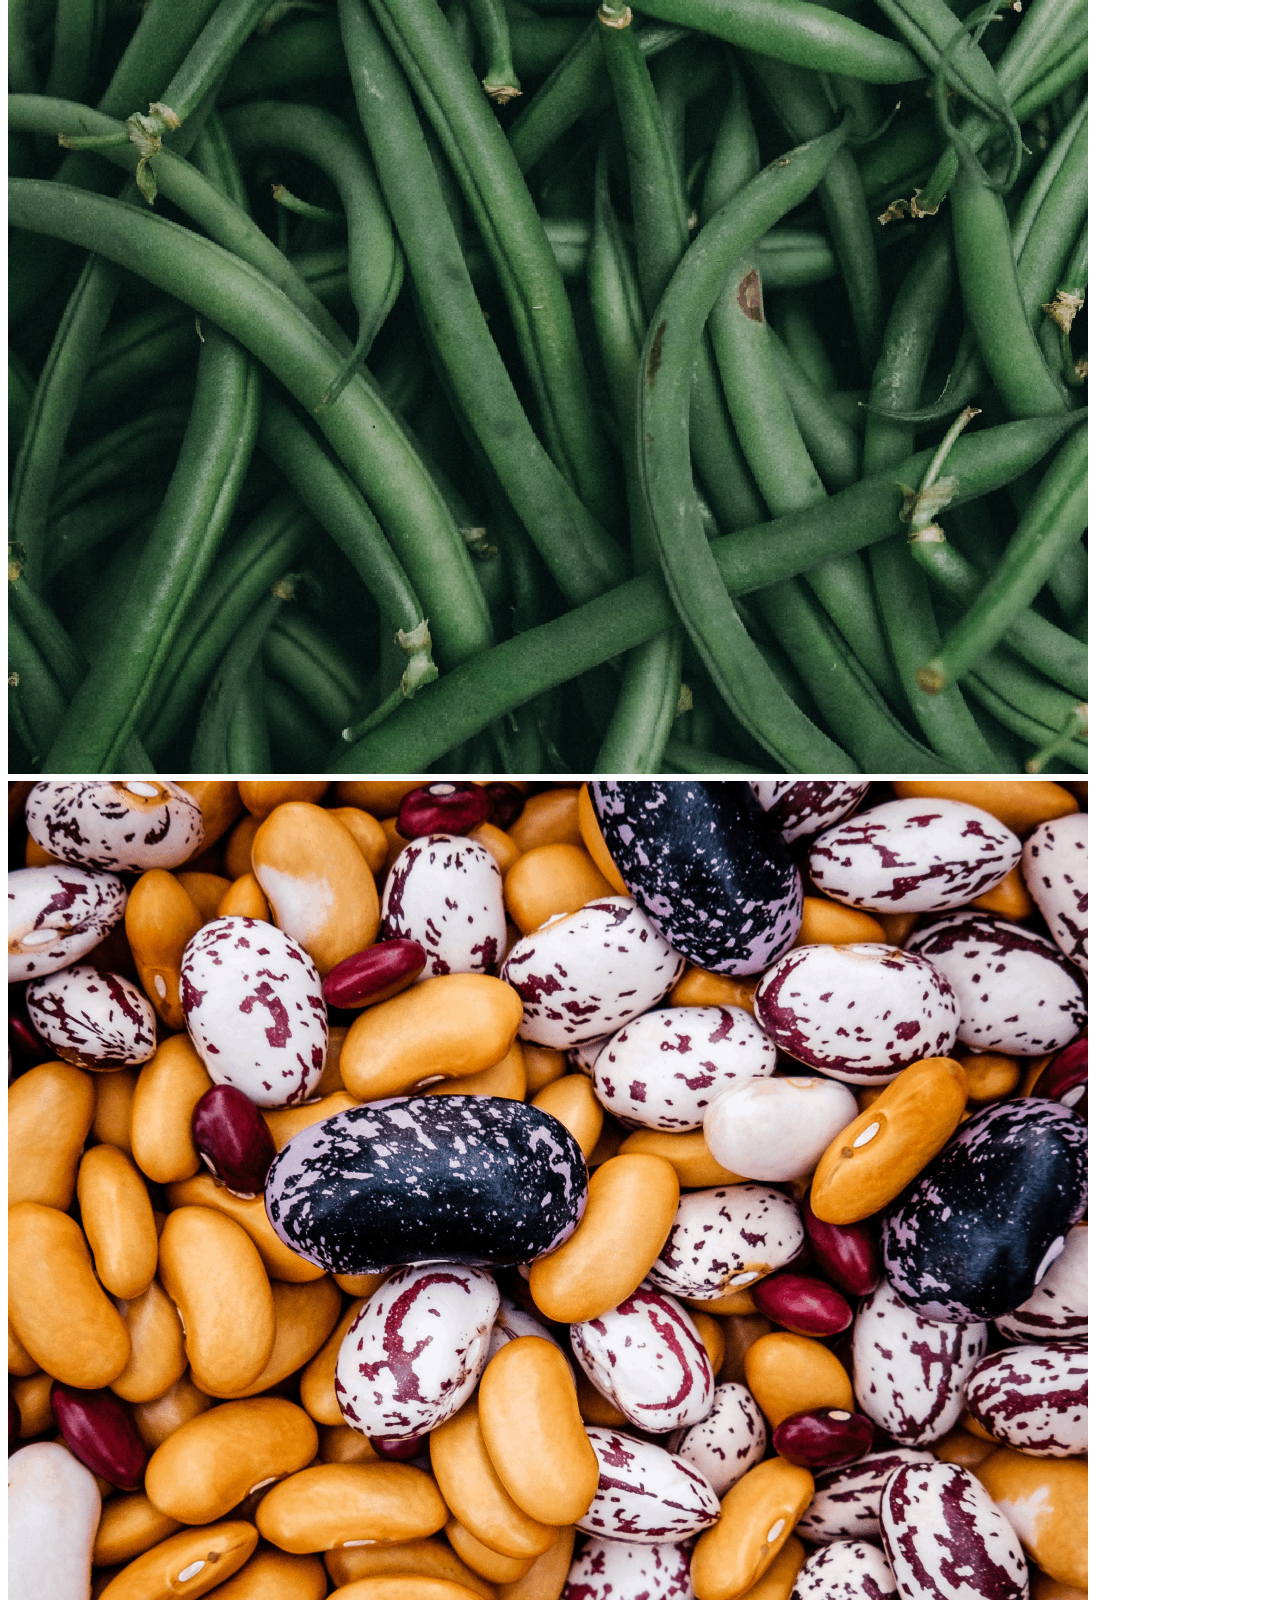
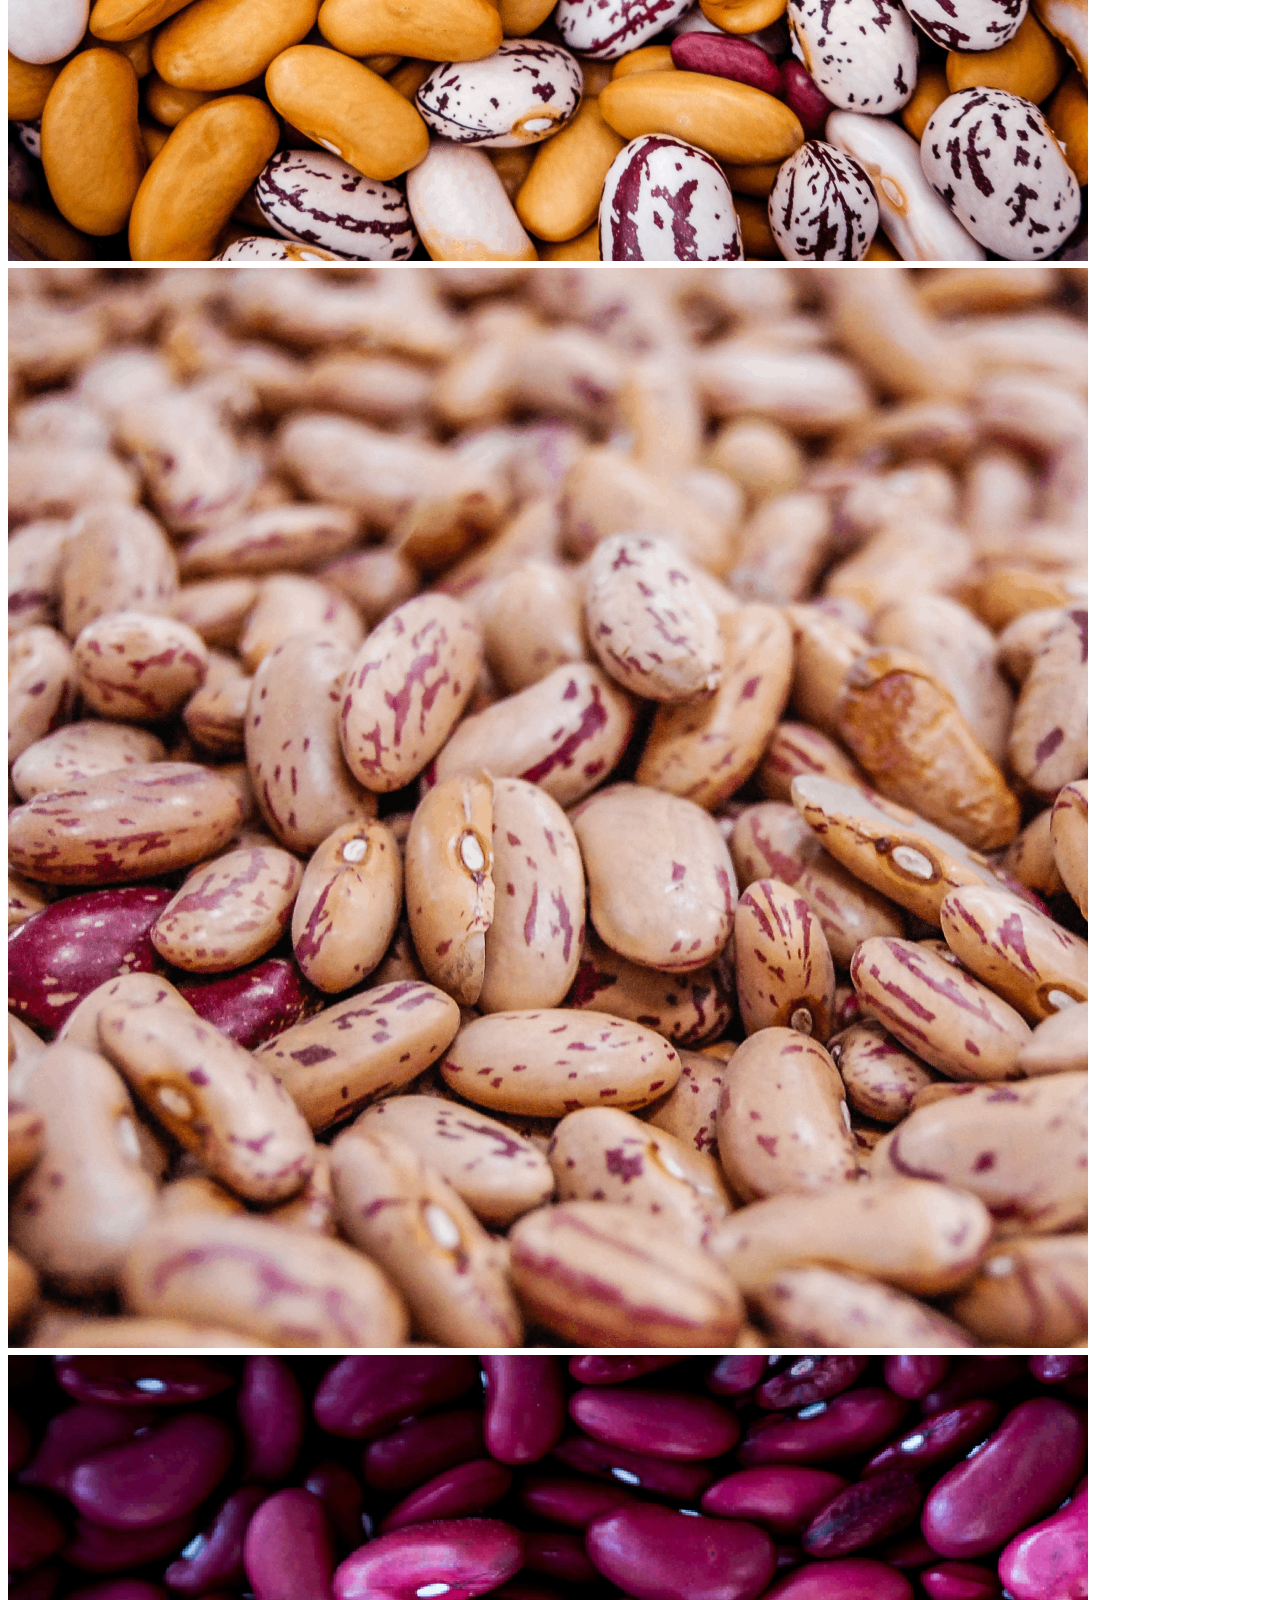
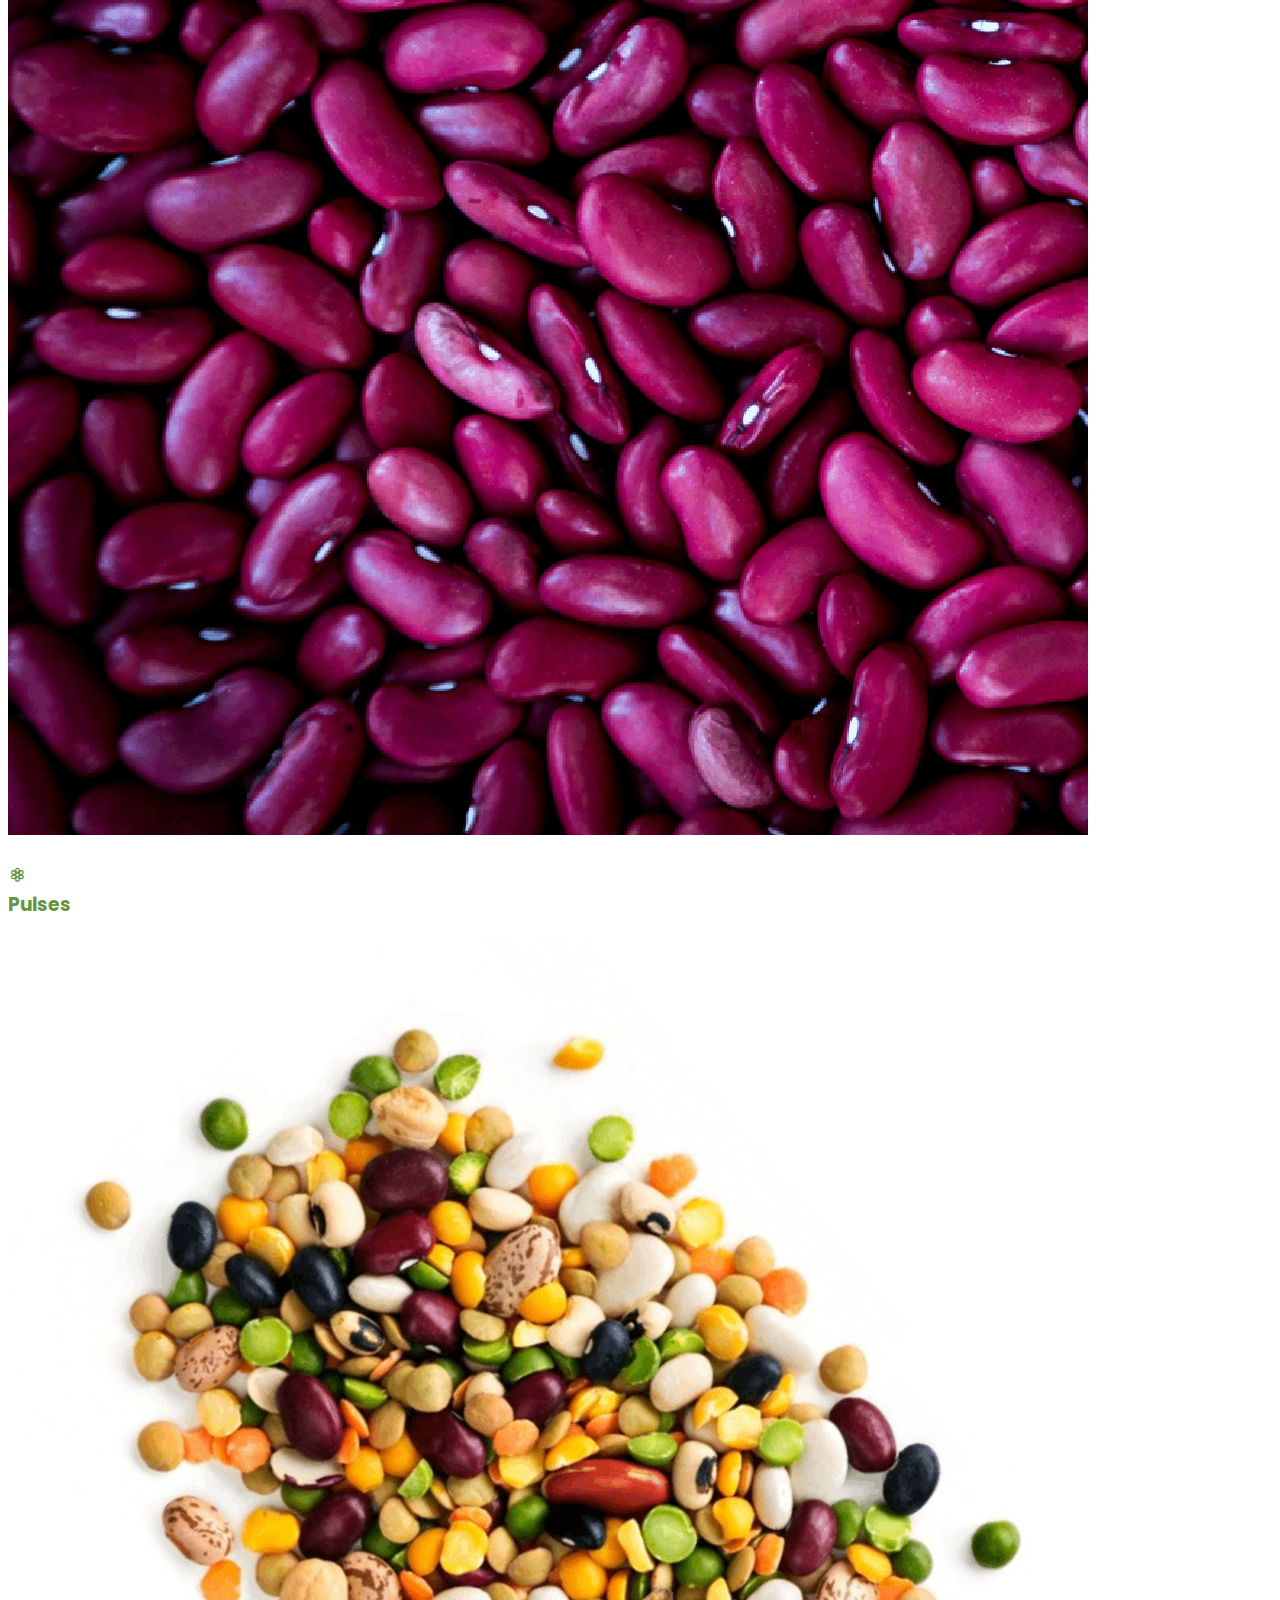
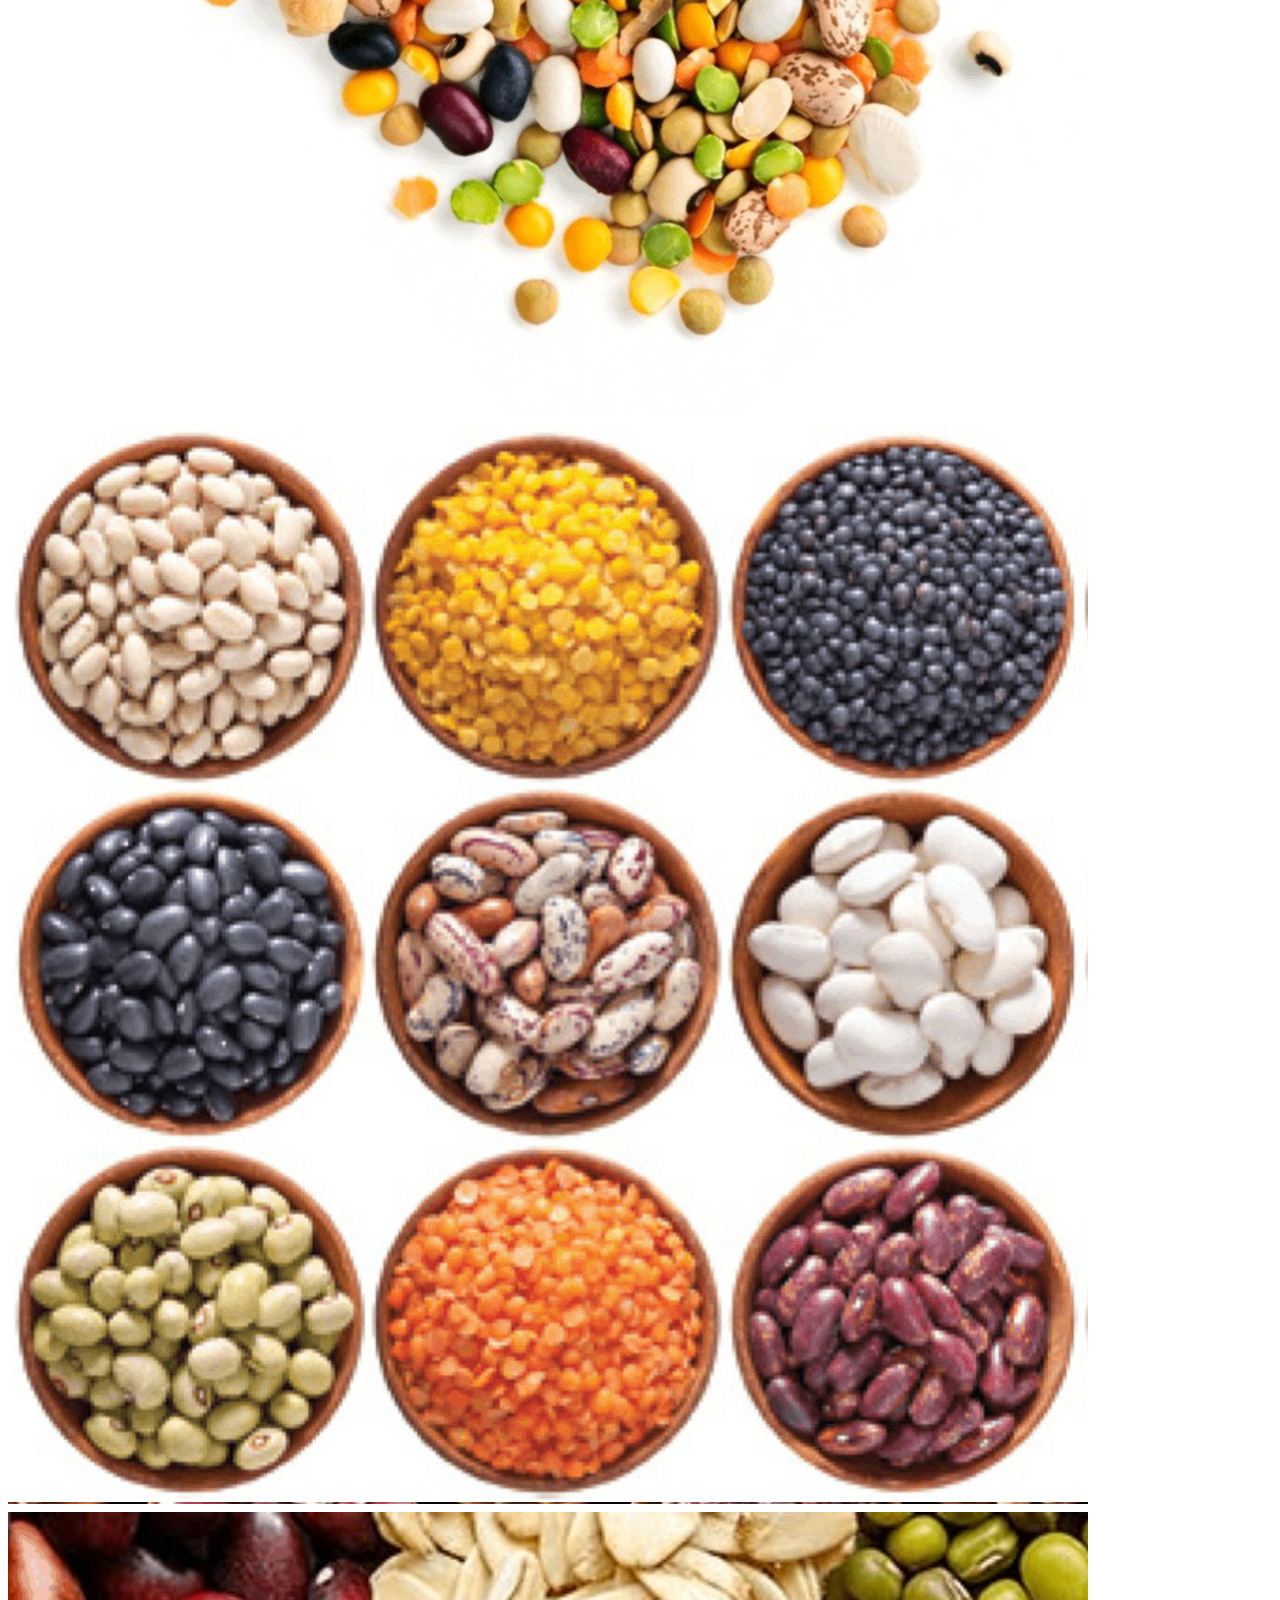
<file: products.html>
<!DOCTYPE html>
<html lang="en">

<head>
    <meta charset="UTF-8">
    <meta http-equiv="X-UA-Compatible" content="IE=edge">
    <meta name="viewport" content="width=device-width, initial-scale=1.0">
    <title>Coast2Coast - Our Products</title>

    <!-- Favicon -->
    <link rel="apple-touch-icon" sizes="180x180" href="/apple-touch-icon.png">
    <link rel="icon" type="image/png" sizes="32x32" href="/favicon-32x32.png">
    <link rel="icon" type="image/png" sizes="16x16" href="/favicon-16x16.png">
    <link rel="manifest" href="/site.webmanifest">
    <link rel="mask-icon" href="/safari-pinned-tab.svg" color="#5bbad5">
    <meta name="msapplication-TileColor" content="#da532c">
    <meta name="theme-color" content="#ffffff">

    <!-- Custom Styles -->
    <link rel="stylesheet" href="res/css/c2c.css">

    <!-- Bootstrap CDN -->
    <link href="https://cdn.jsdelivr.net/npm/bootstrap@5.0.2/dist/css/bootstrap.min.css" rel="stylesheet"
        integrity="sha384-EVSTQN3/azprG1Anm3QDgpJLIm9Nao0Yz1ztcQTwFspd3yD65VohhpuuCOmLASjC" crossorigin="anonymous">
    <script src="https://cdn.jsdelivr.net/npm/bootstrap@5.0.2/dist/js/bootstrap.bundle.min.js"
        integrity="sha384-MrcW6ZMFYlzcLA8Nl+NtUVF0sA7MsXsP1UyJoMp4YLEuNSfAP+JcXn/tWtIaxVXM"
        crossorigin="anonymous"></script>

    <!-- Bootstrap icons CDN -->
    <link rel="stylesheet" href="https://cdn.jsdelivr.net/npm/bootstrap-icons@1.10.5/font/bootstrap-icons.css">

    <!-- Google fonts -->
    <link rel="preconnect" href="https://fonts.googleapis.com">
    <link rel="preconnect" href="https://fonts.gstatic.com" crossorigin>
    <link
        href="https://fonts.googleapis.com/css2?family=Poppins:ital,wght@0,100;0,200;0,300;0,400;0,500;0,600;0,700;0,800;0,900;1,100;1,200;1,300;1,400;1,500;1,600;1,700;1,800;1,900&display=swap"
        rel="stylesheet">

</head>

<body>
    <header>
        <nav class="navbar navbar-expand-sm navbar-light bg-light">
            <div class="container">
                <a class="navbar-brand" href="#">
                    <img src="./res/images/logo/c2c-symbol.png" alt="coast-to-coast-logo" id="topLogo">
                </a>
                <button class="navbar-toggler d-lg-none" type="button" data-bs-toggle="collapse"
                    data-bs-target="#collapsibleNavId" aria-controls="collapsibleNavId" aria-expanded="false"
                    aria-label="Toggle navigation">
                    <span class="navbar-toggler-icon"></span>
                </button>
                <div class="collapse navbar-collapse ml-auto" id="collapsibleNavId">
                    <ul class="navbar-nav ms-auto mt-2 mt-lg-0 text-end">
                        <li class="nav-item">
                            <a class="nav-link" href="index.html">Home</a>
                        </li>
                        <li class="nav-item">
                            <a class="nav-link" href="about.html">About</a>
                        </li>
                        <li class="nav-item">
                            <a class="nav-link active" aria-current="page" href="products.html">Products  <span
                                class="visually-hidden">(current)</span></a>
                        </li>
                        <li class="nav-item">
                            <a class="nav-link" href="contact.html">Contact</a>
                        </li>
                        <li class="nav-item dropdown">
                            <a class="nav-link dropdown-toggle" href="#" id="langs" data-bs-toggle="dropdown"
                                aria-haspopup="true" aria-expanded="false">
                                <i class="bi bi-globe"></i>
                            </a>
                            <div class="dropdown-menu dropdown-menu-end" aria-labelledby="dropdownId" id="langsDrop">
                                <a class="dropdown-item" href="#">Swahili</a>
                                <a class="dropdown-item" href="#">English</a>
                            </div>
                        </li>
                    </ul>
                </div>
            </div>
        </nav>
    </header>

    <!-- beginning of page contents -->
    <main>
        <section class="py-5">
            <div class="container">
                <h2 class="page-title">Our products</h2>

                <!-- <p class="pb-5"> -->
                    <h5 class="page-subtitle" id="abtGlance">
                        Our main Agro-export products
                    </h5>

            <p class="py-2">
                <h3 class="page-subtitle py-2">
                    <i class="bi bi-flower3 bi-2x"></i> &nbsp; <br>
                    Maize
                </h3>

                <div class="row">
                    <div class="col-md-3">
                        <img src="./res/images/imgs/crops/maize-1.png" class="img-thumbnail" alt="Image 1">
                        <p class="hover-text">This is the caption for image 1.</p>
                    </div>
                    <div class="col-md-3">
                        <img src="./res/images/imgs/crops/maize-2.png" class="img-thumbnail" alt="Image 2">
                        <p class="hover-text">This is the caption for image 2.</p>
                    </div>
                    <div class="col-md-3">
                        <img src="./res/images/imgs/crops/maize-3.png" class="img-thumbnail" alt="Image 3">
                        <p class="hover-text">This is the caption for image 3.</p>
                    </div>
                    <div class="col-md-3">
                        <img src="./res/images/imgs/crops/maize-4.png" class="img-thumbnail" alt="Image 3">
                        <p class="hover-text">This is the caption for image 3.</p>
                    </div>
                </div>
            </p>

            <p class="py-2">
                <h3 class="page-subtitle py-2">
                    <i class="bi bi-flower3 bi-2x"></i> &nbsp; <br>
                    Rice
                </h3>
                <div class="row">
                    <div class="col-md-3">
                        <img src="./res/images/imgs/crops/rice-3.png" class="img-thumbnail" alt="Image 1">
                        <p class="hover-text">This is the caption for image 1.</p>
                    </div>
                    <div class="col-md-3">
                        <img src="./res/images/imgs/crops/rice-1.png" class="img-thumbnail" alt="Image 2">
                        <p class="hover-text">This is the caption for image 2.</p>
                    </div>
                    <div class="col-md-3">
                        <img src="./res/images/imgs/crops/rice-2.png" class="img-thumbnail" alt="Image 3">
                        <p class="hover-text">This is the caption for image 3.</p>
                    </div>
                    <div class="col-md-3">
                        <img src="./res/images/imgs/crops/rice-4.png" class="img-thumbnail" alt="Image 3">
                        <p class="hover-text">This is the caption for image 3.</p>
                    </div>
                </div>
                </p>

    
            
                <p class="py-2">
                    <h3 class="page-subtitle py-2">
                        <i class="bi bi-flower3 bi-2x"></i> &nbsp; <br>
                        Beans
                    </h3>
                    <div class="row">
                        <div class="col-md-3">
                            <img src="./res/images/imgs/crops/beans-0.png" class="img-thumbnail" alt="Image 1">
                            <p class="hover-text">This is the caption for image 1.</p>
                        </div>
                        <div class="col-md-3">
                            <img src="./res/images/imgs/crops/beans-4.png" class="img-thumbnail" alt="Image 2">
                            <p class="hover-text">This is the caption for image 2.</p>
                        </div>
                        <div class="col-md-3">
                            <img src="./res/images/imgs/crops/beans-1.png" class="img-thumbnail" alt="Image 3">
                            <p class="hover-text">This is the caption for image 3.</p>
                        </div>
                        <div class="col-md-3">
                            <img src="./res/images/imgs/crops/beans-2.png" class="img-thumbnail" alt="Image 3">
                            <p class="hover-text">This is the caption for image 3.</p>
                        </div>
                    </div>
                </p>

                

                    <p class="py-2">
                        <h3 class="page-subtitle py-2">
                            <i class="bi bi-flower3 bi-2x"></i> &nbsp; <br>
                            Pulses
                        </h3>
                        <div class="row">
                            <div class="col-md-3">
                                <img src="./res/images/imgs/crops/pulses-1.png" class="img-thumbnail" alt="Image 1">
                                <p class="hover-text">This is the caption for image 1.</p>
                            </div>
                            <div class="col-md-3">
                                <img src="./res/images/imgs/crops/pulses-5.png" class="img-thumbnail" alt="Image 2">
                                <p class="hover-text">This is the caption for image 2.</p>
                            </div>
                            <div class="col-md-3">
                                <img src="./res/images/imgs/crops/pulses-3.png" class="img-thumbnail" alt="Image 3">
                                <p class="hover-text">This is the caption for image 3.</p>
                            </div>
                            <div class="col-md-3">
                                <img src="./res/images/imgs/crops/pulses-4.png" class="img-thumbnail" alt="Image 3">
                                <p class="hover-text">This is the caption for image 3.</p>
                            </div>
                        </div>
                    </p>

                    <p class="py-2">
                        <h3 class="page-subtitle py-2">
                            <i class="bi bi-flower3 bi-2x"></i> &nbsp; <br>
                            Soya Beans
                        </h3>
                        <div class="row">
                            <div class="col-md-3">
                                <img src="./res/images/imgs/crops/soya-0.png" class="img-thumbnail" alt="Image 1">
                                <p class="hover-text">This is the caption for image 1.</p>
                            </div>
                            <div class="col-md-3">
                                <img src="./res/images/imgs/crops/soya-1.png" class="img-thumbnail" alt="Image 2">
                                <p class="hover-text">This is the caption for image 2.</p>
                            </div>
                            <div class="col-md-3">
                                <img src="./res/images/imgs/crops/soya-2.png" class="img-thumbnail" alt="Image 3">
                                <p class="hover-text">This is the caption for image 3.</p>
                            </div>
                            <div class="col-md-3">
                                <img src="./res/images/imgs/crops/soya-3.png" class="img-thumbnail" alt="Image 3">
                                <p class="hover-text">This is the caption for image 3.</p>
                            </div>
                        </div>
                    </p>


                <p class="py-2">
                    <h3 class="page-subtitle py-2">
                        <i class="bi bi-flower3 bi-2x"></i> &nbsp; <br>
                        Avocado
                    </h3>
                    <div class="row">
                        <div class="col-md-3">
                            <img src="./res/images/imgs/crops/avocado-0.png" class="img-thumbnail" alt="Image 1">
                            <p class="hover-text">This is the caption for image 1.</p>
                        </div>
                        <div class="col-md-3">
                            <img src="./res/images/imgs/crops/avocado-1.png" class="img-thumbnail" alt="Image 2">
                            <p class="hover-text">This is the caption for image 2.</p>
                        </div>
                        <div class="col-md-3">
                            <img src="./res/images/imgs/crops/avocado-2.png" class="img-thumbnail" alt="Image 3">
                            <p class="hover-text">This is the caption for image 3.</p>
                        </div>
                        <div class="col-md-3">
                            <img src="./res/images/imgs/crops/avocado-3.png" class="img-thumbnail" alt="Image 3">
                            <p class="hover-text">This is the caption for image 3.</p>
                        </div>
                    </div>
                </p>

                    <p class="py-2">
                        <h3 class="page-subtitle py-2">
                            <i class="bi bi-flower3 bi-2x"></i> &nbsp; <br>
                            Refined Sunflower Oil
                        </h3>
                        <div class="row">
                            <div class="col-md-3">
                                <img src="./res/images/imgs/crops/sunflower-0.png" class="img-thumbnail" alt="Image 1">
                                <p class="hover-text">This is the caption for image 1.</p>
                            </div>
                            <div class="col-md-3">
                                <img src="./res/images/imgs/crops/sunflower-1.png" class="img-thumbnail" alt="Image 2">
                                <p class="hover-text">This is the caption for image 2.</p>
                            </div>
                            <div class="col-md-3">
                                <img src="./res/images/imgs/crops/sunflower-2.png" class="img-thumbnail" alt="Image 3">
                                <p class="hover-text">This is the caption for image 3.</p>
                            </div>
                            <div class="col-md-3">
                                <img src="./res/images/imgs/crops/sunflower-3.png" class="img-thumbnail" alt="Image 3">
                                <p class="hover-text">This is the caption for image 3.</p>
                            </div>
                        </div>
                    </p>
            </section>
    </main>



    <footer class="page-footer font-small">
        <div class="pt-5 pb-4" id="footerContent">
            <div class="container text-md-left">
                <div class="row">
                    <div class="col-md-3 mb-3">
                        <img src="./res/images/logo/c2c.png" alt="c2c-footer-logo" id="footerLogo">
                    </div>
                    <div class="col-md-5 mt-md-0 mt-3 mb-1">
                        <h5 class="text">About</h5>
                        <p>
                            We are your premier destination for high-quality maize
                            exports. With years of experience and a deep understanding of the maize
                            industry, we take pride in connecting maize producers with global
                            markets, facilitating the seamless export of this versatile and
                            essential crop.
                            <a href="about.html">
                                <i class="bi bi-arrow-right"></i>
                            </a>
                        </p>
                    </div>
                    <!-- <hr class="clearfix w-100 d-md-none pb-3"> -->
                    <div class="col-md-2 mb-md-0 mb-3">
                        <h5 class="text">Company</h5>
                        <ul class="list-unstyled">
                            <li class="ft-nav-link">
                                <a href="index.html">Home</a>
                            </li>
                            <li class="ft-nav-link">
                                <a href="about.html">About</a>
                            </li>
                            <li class="ft-nav-link">
                                <a href="products.html">Products</a>
                            </li>
                            <li class="ft-nav-link">
                                <a href="contact.html">Contact</a>
                            </li>
                        </ul>
                    </div>
                    <div class="col-md-2 mb-md-0 mb-3">
                        <h5 class="text">Social</h5>
                        <a href="#!" class="footer-link">
                            <i class="bi bi-facebook footer-social-icon"></i>
                        </a>
                        <a href="#!" class="footer-link">
                            <i class="bi bi-instagram footer-social-icon"></i>
                        </a>
                        <a href="#!" class="footer-link">
                            <i class="bi bi-twitter footer-social-icon"></i>
                        </a>
                    </div>
                </div>
            </div>
        </div>
        <div class="footer-copyright text-center py-3" id="copyleft">© 2023 -
            <script>
                document.write(new Date().getFullYear());
            </script>
            &nbsp;|&nbsp;
            <a href="#" class="copyleft-link">Coast To Coast</a>
        </div>
    </footer>


    <!-- Scripts -->
    <script src="https://cdn.jsdelivr.net/npm/jquery@3.6.1/dist/jquery.slim.min.js"></script>
    <script src="https://cdn.jsdelivr.net/npm/popper.js@1.16.1/dist/umd/popper.min.js"></script>
    <script src="https://cdn.jsdelivr.net/npm/bootstrap@4.6.2/dist/js/bootstrap.bundle.min.js"></script>
    
    <!-- WhatsApp btn -->
    <script src="./res/js/whatsapp-btn.js"></script>
    <script src="./res/js/products-imgs.js"></script>
    <script>
        $('.img-thumbnail').click(function() {
          $(this).next('p').toggle();
        });
      </script>
</body>

</html>
</file>
<file: res/css/c2c.css>
/*
    Coast To Coast (T) Ltd 
    Custom stylesheet
    Developed by Navilindo AM
*/

/* custom colors */

:root {
    --forest-green: #478936ff;
    --olivine: #ABC296ff;
    --brunswick-green: #0C4C3Eff;
    --asparagus: #65943Dff;
    --light: #f8f9fa;
}

/* body */
body, html {
    font-family: 'Poppins', sans-serif !important;
}

/* header */
#topLogo {
    height: 30px;
    width: auto;
}

.nav-link {
    color: var(--forest-green) !important;
}

.abt-btn-link > a {
    color: var(--brunswick-green);
    text-decoration: none;
}

#abtLink {
    text-decoration: none;
}

#homeBtn {
    background-color: var(--olivine);
    color: var(--brunswick-green);
}

.abt-btn-link :hover {
    color: var(--brunswick-green);
    opacity: 50%;
}
.ft-nav-link > a {
    text-decoration: none;
    color: var(--forest-green);
}

.ft-nav-link :hover {
    color: var(--brunswick-green);
}

.footer-social-icon {
    color: var(--forest-green);
}

.footer-social-icon :hover {
    color: var(--forest-green);
}


/* page title */
.page-title {
    color: var(--olivine);
}
/* footer */

#footerLogo {
    height: 80px;
    width: auto;
}

#footerContent {
    /* background-color: var(--asparagus); */
    background-color: var(--olivine);
    color: var(--brunswick-green);
}

.footer-link {
    color: var(--brunswick-green);
    text-decoration: none;
}

.footer-link :hover {
    opacity: 50%;
}

#copyleft {
    background-color: var(--brunswick-green);
    color: var(--olivine);
}

.copyleft-link {
    color: var(--olivine);
    text-decoration: none;
}

/* home page */

.jumbotron-carousel {
    position: relative;
    background-color: var(--brunswick-green);
    background-blend-mode: multiply;
}

.jumbo {
    position: absolute;
    top: 0;
    left: 0;
    bottom: 0;
    right: 0;
    z-index: 1;
}

.jumbo-content, .jumbo-new {
    /* z-index: 2;
    position: relative; */
    color: var(--olivine);
}

#prod {
    color: var(--asparagus);
}

.jumbo-icon {
    align-content: center;
    color: var(--asparagus);
}

.icon-square {
    background-color: var(--light);
    opacity: 100%;
    border: var(--brunswick-green);
}

.home-icon {
    color: var(--olivine);
    opacity: 100%;
}

.feats {
    color: var(--asparagus);
}

/* Contact page */
#contactLogo {
    height: 130px;
    justify-content: center;
}

#infoContact {
    background-color: #f8f9fa;
    fill-opacity: 15%;
    border-top: var(--olivine) solid 3px;
    border-bottom: var(--olivine) solid 3px;
    color: var(--brunswick-green);
}

#contactForm {
    border-top: var(--olivine) solid 3px;
    border-bottom: var(--olivine) solid 3px;
}

#contactBtn {
    background-color: var(--olivine);
    color: var(--brunswick-green);
}
/* About page */

.about-section-subtitle {
    color: var(--forest-green);
}

.page-subtitle {
    color: var(--asparagus);
}

#abtGlance, #abtValues, #contactSub {
    font-weight: 800;
}


/* Products page */

.img-thumbnail:hover {
    opacity: 0.7;
    border: 1px solid var(--forest-green);
}

.hover-text {
    display: none;
}



/* home animation  */
@keyframes slide {
    0% {
      background-image: url(../images/imgs/tea-farm.png);
    }
    50% {
      background-image: url(../images/imgs/beans.png);
    }
    100% {
      background-image: url(../images/imgs/sunflower.png);
    }
  }
</file>
<file: res/css/form.css>
/*
@font-face {
    font-family: Poppins-Regular;
    src: url(../fonts/poppins/Poppins-Regular.ttf)
}

@font-face {
    font-family: Poppins-Medium;
    src: url(../fonts/poppins/Poppins-Medium.ttf)
}

@font-face {
    font-family: Poppins-Bold;
    src: url(../fonts/poppins/Poppins-Bold.ttf)
}

@font-face {
    font-family: Poppins-SemiBold;
    src: url(../fonts/poppins/Poppins-SemiBold.ttf)
}
*/
/*
* {
    margin: 0;
    padding: 0;
    box-sizing: border-box;
}

body,
html {
    height: 100%;
    font-family: Poppins-Regular, sans-serif;
}

a {
    font-family: Poppins-Regular;
    font-size: 14px;
    line-height: 1.7;
    color: #666;
    margin: 0;
    transition: all .4s;
    -webkit-transition: all .4s;
    -o-transition: all .4s;
    -moz-transition: all .4s
}

a:focus {
    outline: none !important
}

a:hover {
    text-decoration: none
}

h1,
h2,
h3,
h4,
h5,
h6 {
    margin: 0
}

p {
    font-family: Poppins;
    font-size: 14px;
    line-height: 1.7;
    color: #666;
    margin: 0
}

ul,
li {
    margin: 0;
    list-style-type: none
}
*/
input {
    outline: none;
    border: none
}

textarea {
    outline: none;
    border: none
}

textarea:focus,
input:focus {
    border-color: transparent !important
}

input:focus::-webkit-input-placeholder {
    color: transparent
}

input:focus:-moz-placeholder {
    color: transparent
}

input:focus::-moz-placeholder {
    color: transparent
}

input:focus:-ms-input-placeholder {
    color: transparent
}

textarea:focus::-webkit-input-placeholder {
    color: transparent
}

textarea:focus:-moz-placeholder {
    color: transparent
}

textarea:focus::-moz-placeholder {
    color: transparent
}

textarea:focus:-ms-input-placeholder {
    color: transparent
}

input::-webkit-input-placeholder {
    font-family: Poppins-Medium;
    color: #555
}

input:-moz-placeholder {
    font-family: Poppins-Medium;
    color: #555
}

input::-moz-placeholder {
    font-family: Poppins-Medium;
    color: #555
}

input:-ms-input-placeholder {
    font-family: Poppins-Medium;
    color: #555
}

textarea::-webkit-input-placeholder {
    font-family: Poppins-Medium;
    color: #555
}

textarea:-moz-placeholder {
    font-family: Poppins-Medium;
    color: #555
}

textarea::-moz-placeholder {
    font-family: Poppins-Medium;
    color: #555
}

textarea:-ms-input-placeholder {
    font-family: Poppins-Medium;
    color: #555
}

button {
    outline: none !important;
    border: none;
    background: 0 0
}

button:hover {
    cursor: pointer
}

iframe {
    border: none !important
}

.container {
    max-width: 1200px
}

.container-contact100 {
    width: 100%;
    /* min-height: 100vh; */
    display: -webkit-box;
    display: -webkit-flex;
    display: -moz-box;
    display: -ms-flexbox;
    display: flex;
    flex-wrap: wrap;
    justify-content: center;
    align-items: center;
    padding: 15px;
    background: 0 0;
    position: relative;
    z-index: 1
}

.contact100-map {
    position: absolute;
    z-index: -2;
    width: 100%;
    /* height: 100%; */
    top: 0;
    left: 0
}

.wrap-contact100 {
    width: 1170px;
    background: #fff;
    border-radius: 10px;
    padding: 82px 180px 33px;
    position: relative;
    display: none
}

.show-wrap-contact100 {
    visibility: visible;
    opacity: 1
}

.contact100-form {
    width: 100%;
    display: -webkit-box;
    display: -webkit-flex;
    display: -moz-box;
    display: -ms-flexbox;
    display: flex;
    flex-wrap: wrap;
    justify-content: space-between;
    padding-bottom: 68px
}

.contact100-form-title {
    display: block;
    width: 100%;
    font-family: Poppins;
    font-size: 39px;
    color: #333;
    line-height: 1.2;
    text-align: left;
    padding-bottom: 44px
}

.wrap-input100 {
    width: 100%;
    position: relative;
    border-bottom: 2px solid #d9d9d9;
    padding-bottom: 13px;
    margin-bottom: 65px
}

.rs1-wrap-input100 {
    width: calc((100% - 30px)/2)
}

.label-input100 {
    /* font-family: Poppins-Regular; */
    font-size: 15px;
    color: #999;
    line-height: 1.5;
    padding-left: 5px
}

.input100 {
    display: block;
    width: 100%;
    background: 0 0;
    /* font-family: Poppins-SemiBold; */
    font-size: 18px;
    color: #555;
    line-height: 1.2;
    padding: 0 5px
}

.focus-input100 {
    position: absolute;
    display: block;
    width: 100%;
    height: 100%;
    top: 0;
    left: 0;
    pointer-events: none
}

.focus-input100::before {
    content: "";
    display: block;
    position: absolute;
    bottom: -2px;
    left: 0;
    width: 0;
    height: 2px;
    -webkit-transition: all .4s;
    -o-transition: all .4s;
    -moz-transition: all .4s;
    transition: all .4s;
    background: #ff4b5a
}

input.input100 {
    height: 40px
}

textarea.input100 {
    min-height: 110px;
    padding-top: 9px;
    padding-bottom: 13px
}

.input100:focus+.focus-input100::before {
    width: 100%
}

.has-val.input100+.focus-input100::before {
    width: 100%
}

.container-contact100-form-btn {
    width: 100%;
    display: -webkit-box;
    display: -webkit-flex;
    display: -moz-box;
    display: -ms-flexbox;
    display: flex;
    flex-wrap: wrap;
    margin-top: -25px
}

.contact100-form-btn {
    display: -webkit-box;
    display: -webkit-flex;
    display: -moz-box;
    display: -ms-flexbox;
    display: flex;
    justify-content: center;
    align-items: center;
    padding: 0 20px;
    min-width: 160px;
    height: 50px;
    background-color: #ff4b5a;
    border-radius: 25px;
    font-family: Poppins-Medium;
    font-size: 16px;
    color: #fff;
    line-height: 1.2;
    -webkit-transition: all .4s;
    -o-transition: all .4s;
    -moz-transition: all .4s;
    transition: all .4s;
    box-shadow: 0 10px 30px 0 rgba(255, 75, 90, .5);
    -moz-box-shadow: 0 10px 30px 0 rgba(255, 75, 90, .5);
    -webkit-box-shadow: 0 10px 30px 0 rgba(255, 75, 90, .5);
    -o-box-shadow: 0 10px 30px 0 rgba(255, 75, 90, .5);
    -ms-box-shadow: 0 10px 30px 0 rgba(255, 75, 90, .5)
}

.contact100-form-btn i {
    -webkit-transition: all .4s;
    -o-transition: all .4s;
    -moz-transition: all .4s;
    transition: all .4s
}

.contact100-form-btn:hover {
    background-color: #333;
    box-shadow: 0 10px 30px 0 rgba(51, 51, 51, .5);
    -moz-box-shadow: 0 10px 30px 0 rgba(51, 51, 51, .5);
    -webkit-box-shadow: 0 10px 30px 0 rgba(51, 51, 51, .5);
    -o-box-shadow: 0 10px 30px 0 rgba(51, 51, 51, .5);
    -ms-box-shadow: 0 10px 30px 0 rgba(51, 51, 51, .5)
}

.contact100-form-btn:hover i {
    -webkit-transform: translateX(10px);
    -moz-transform: translateX(10px);
    -ms-transform: translateX(10px);
    -o-transform: translateX(10px);
    transform: translateX(10px)
}

@media(max-width:992px) {
    .wrap-contact100 {
        padding: 82px 80px 33px
    }
}

@media(max-width:768px) {
    .rs1-wrap-input100 {
        width: 100%
    }
}

@media(max-width:576px) {
    .wrap-contact100 {
        padding: 82px 15px 33px
    }
}

.validate-input {
    position: relative
}

.alert-validate::before {
    content: attr(data-validate);
    position: absolute;
    max-width: 70%;
    background-color: #fff;
    border: 1px solid #c80000;
    border-radius: 2px;
    padding: 4px 25px 4px 10px;
    top: 58%;
    -webkit-transform: translateY(-50%);
    -moz-transform: translateY(-50%);
    -ms-transform: translateY(-50%);
    -o-transform: translateY(-50%);
    transform: translateY(-50%);
    right: 2px;
    pointer-events: none;
    font-family: Poppins-Medium;
    color: #c80000;
    font-size: 13px;
    line-height: 1.4;
    text-align: left;
    visibility: hidden;
    opacity: 0;
    -webkit-transition: opacity .4s;
    -o-transition: opacity .4s;
    -moz-transition: opacity .4s;
    transition: opacity .4s
}

.alert-validate::after {
    content: "\f06a";
    font-family: FontAwesome;
    display: block;
    position: absolute;
    color: #c80000;
    font-size: 16px;
    top: 58%;
    -webkit-transform: translateY(-50%);
    -moz-transform: translateY(-50%);
    -ms-transform: translateY(-50%);
    -o-transform: translateY(-50%);
    transform: translateY(-50%);
    right: 8px
}

.alert-validate:hover:before {
    visibility: visible;
    opacity: 1
}

@media(max-width:992px) {
    .alert-validate::before {
        visibility: visible;
        opacity: 1
    }
}

.contact100-more {
    font-family: Poppins-Regular;
    font-size: 14px;
    color: #999;
    line-height: 1.5
}

.contact100-more-highlight {
    color: #ff4b5a
}

.contact100-btn-hide {
    color: #333;
    font-size: 14px;
    position: absolute;
    display: -webkit-box;
    display: -webkit-flex;
    display: -moz-box;
    display: -ms-flexbox;
    display: flex;
    justify-content: center;
    align-items: center;
    width: 30px;
    height: 30px;
    background-color: #fff;
    border: 1px solid #ececec;
    border-radius: 50%;
    top: -15px;
    right: -15px;
    -webkit-transition: all .4s;
    -o-transition: all .4s;
    -moz-transition: all .4s;
    transition: all .4s
}

.contact100-btn-hide:hover {
    background-color: #333;
    color: #fff
}

.contact100-btn-show {
    color: #fff;
    font-size: 39px;
    position: fixed;
    z-index: -1;
    display: -webkit-box;
    display: -webkit-flex;
    display: -moz-box;
    display: -ms-flexbox;
    display: flex;
    justify-content: center;
    align-items: center;
    width: 120px;
    height: 120px;
    border-radius: 50%;
    top: 50%;
    left: 50%;
    -webkit-transform: translate(-50%, -50%);
    -moz-transform: translate(-50%, -50%);
    -ms-transform: translate(-50%, -50%);
    -o-transform: translate(-50%, -50%);
    transform: translate(-50%, -50%)
}

.contact100-btn-show::before {
    content: "";
    display: block;
    position: absolute;
    z-index: -2;
    width: 100%;
    height: 100%;
    background-color: #ff4b5a;
    border-radius: 50%;
    top: 0;
    left: 0;
    box-shadow: 0 10px 30px 0 rgba(255, 75, 90, .5);
    -moz-box-shadow: 0 10px 30px 0 rgba(255, 75, 90, .5);
    -webkit-box-shadow: 0 10px 30px 0 rgba(255, 75, 90, .5);
    -o-box-shadow: 0 10px 30px 0 rgba(255, 75, 90, .5);
    -ms-box-shadow: 0 10px 30px 0 rgba(255, 75, 90, .5);
    -webkit-transition: all .4s;
    -o-transition: all .4s;
    -moz-transition: all .4s;
    transition: all .4s;
    -webkit-animation: beatbtn .9s ease-in-out infinite;
    animation: beatbtn .9s ease-in-out infinite
}

@keyframes beatbtn {
    0% {
        background-color: #ff4b5a;
        transform-origin: center;
        -webkit-transform: scale(1);
        -moz-transform: scale(1);
        -ms-transform: scale(1);
        -o-transform: scale(1);
        transform: scale(1)
    }

    50% {
        background-color: rgba(255, 75, 90, .8);
        transform-origin: center;
        -webkit-transform: scale(1.1);
        -moz-transform: scale(1.1);
        -ms-transform: scale(1.1);
        -o-transform: scale(1.1);
        transform: scale(1.1)
    }
}
</file>
